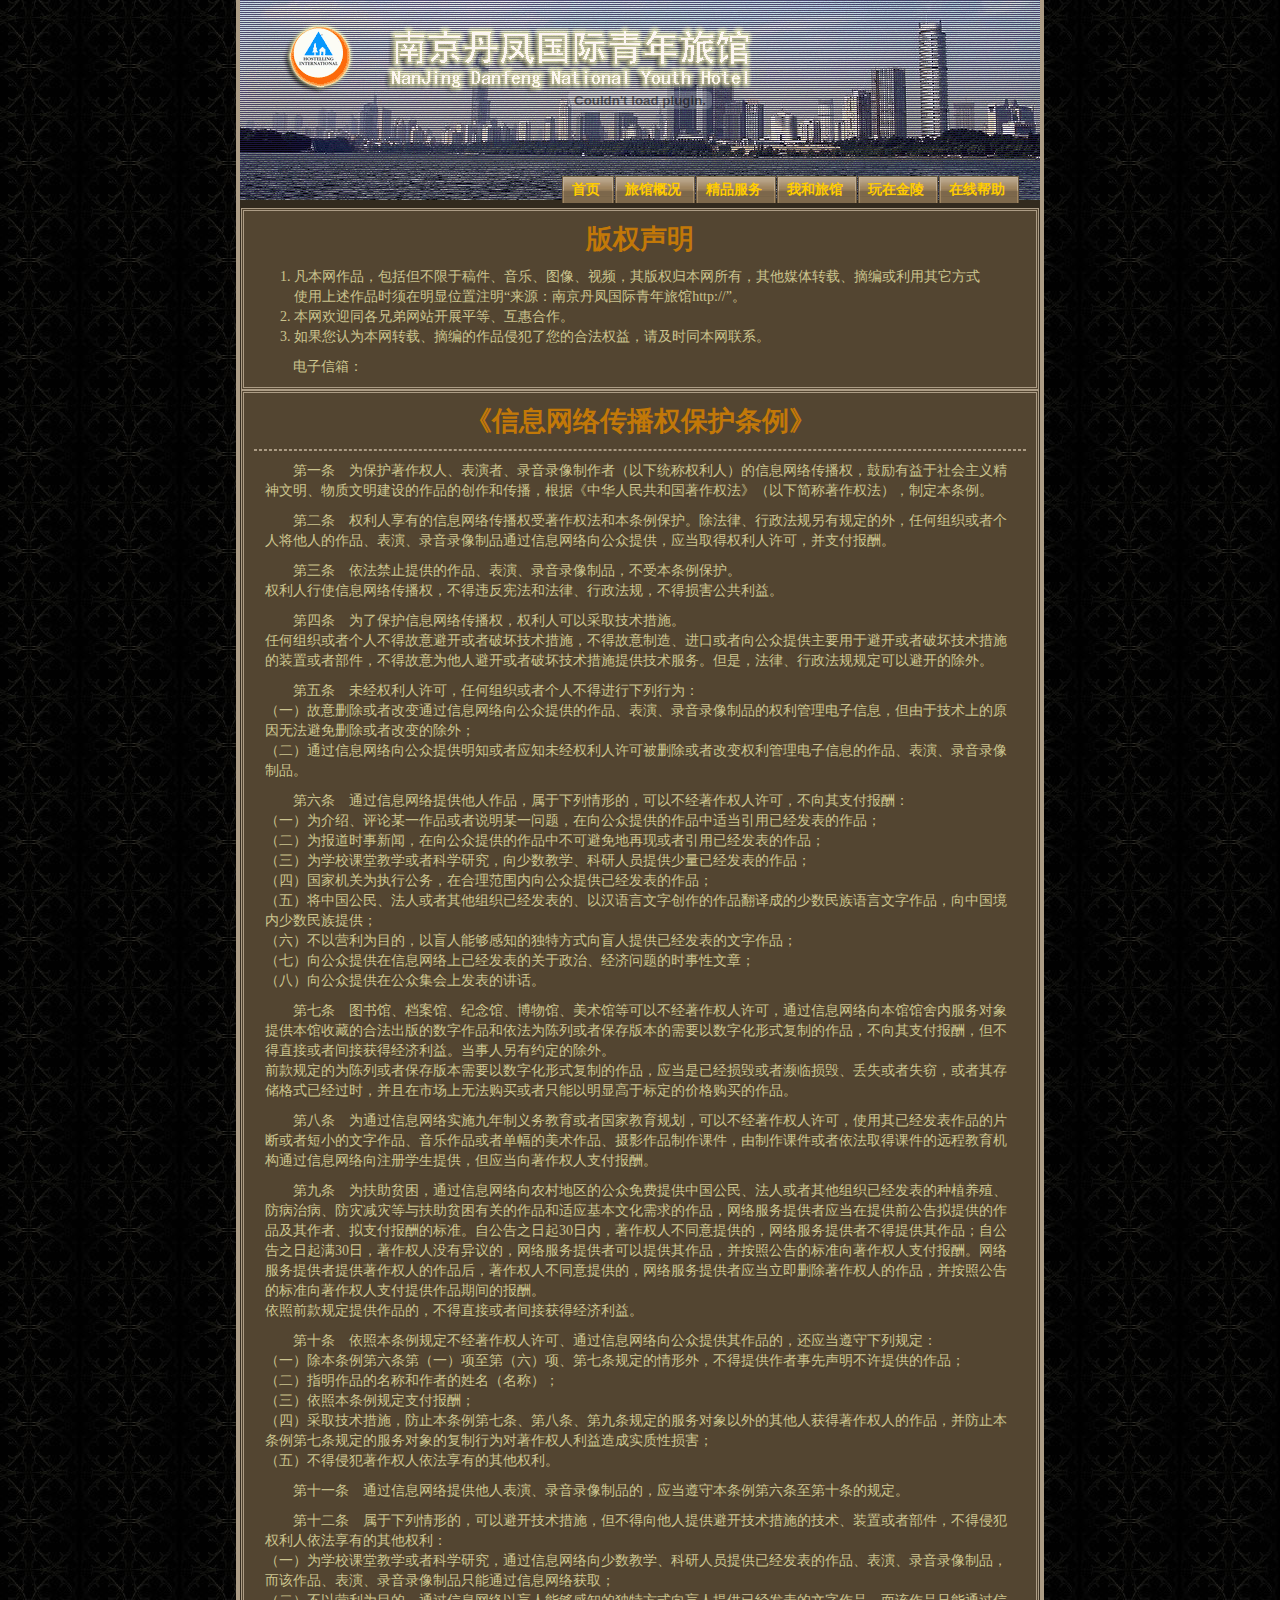
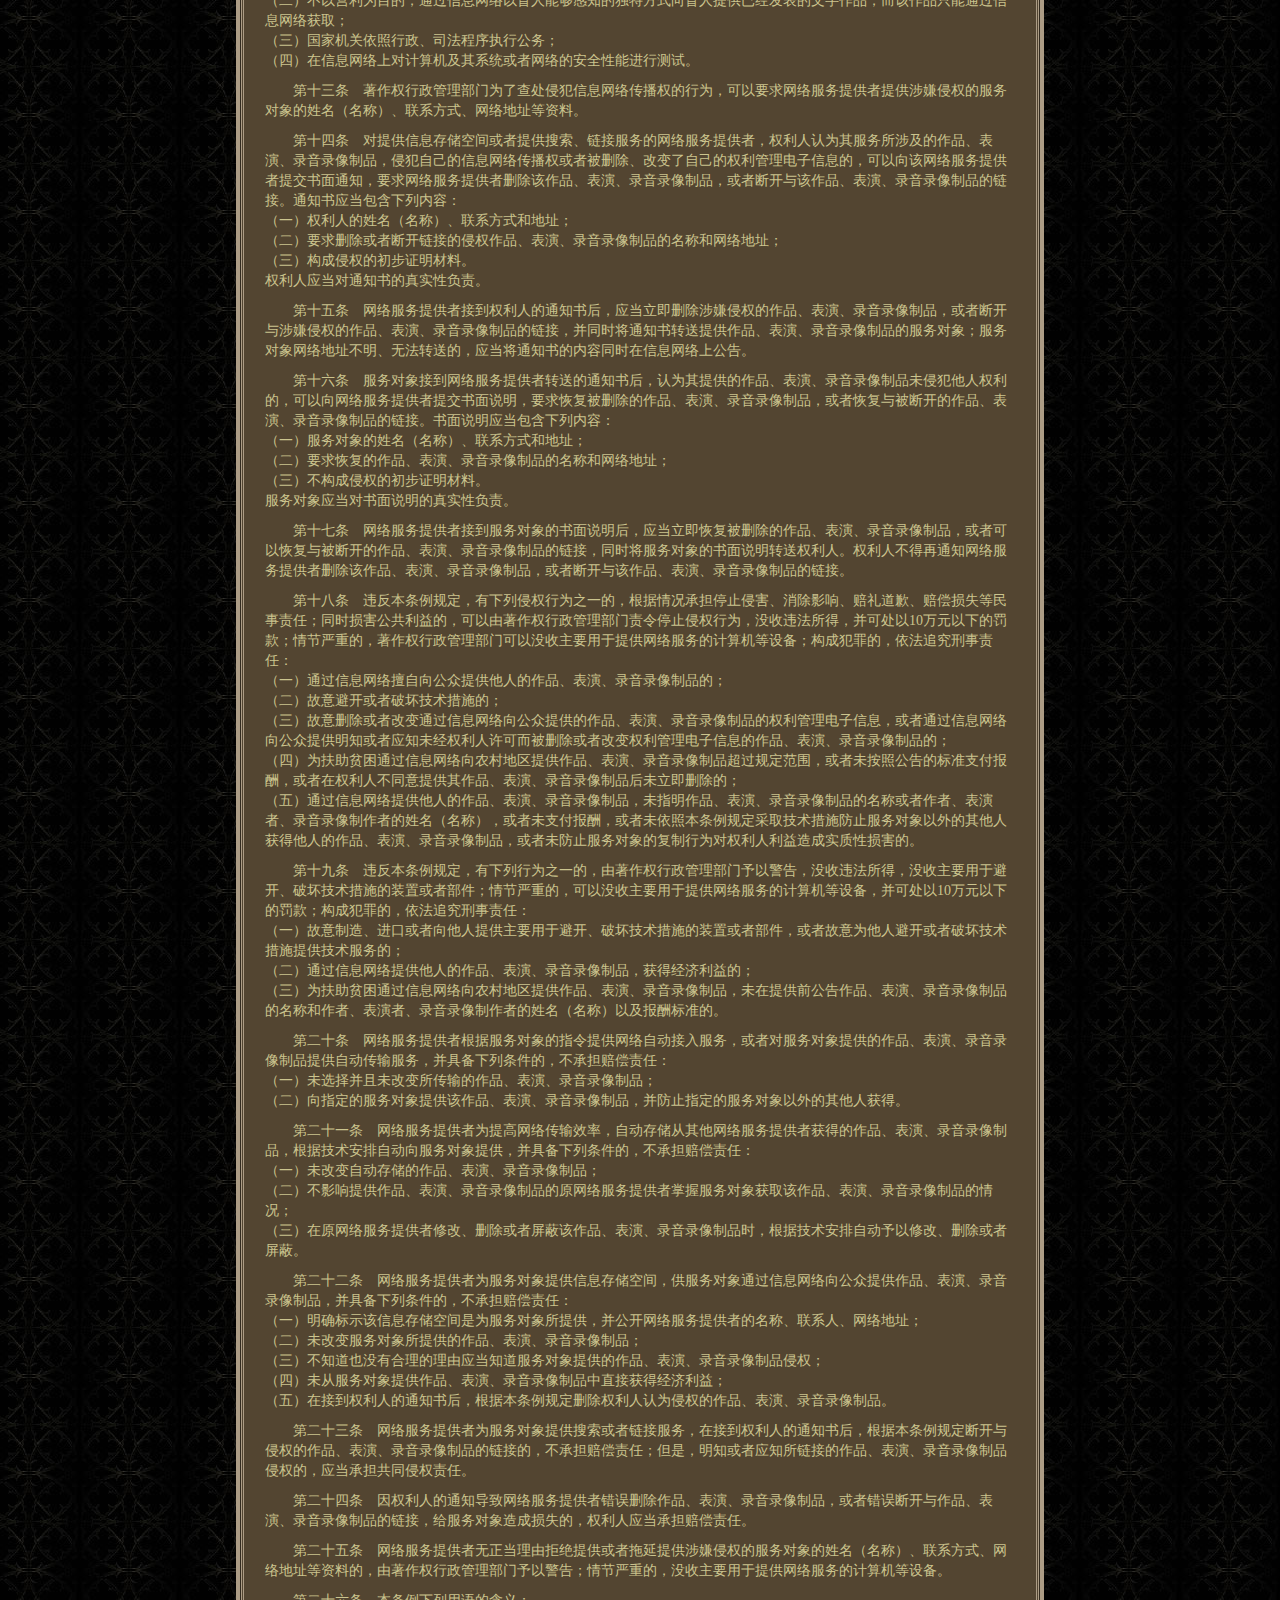
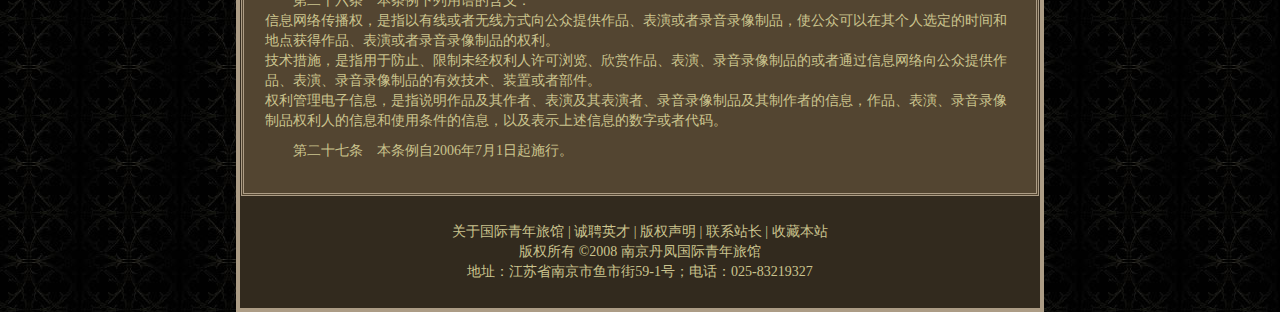
<file: copyright.html>
<!DOCTYPE HTML PUBLIC "-//W3C//DTD XHTML 1.0 Transitional//EN"
"http://www.w3.org/TR/xhtml1/DTD/xhtml1-transitional.dtd">
<HTML xmlns="http://www.w3.org/1999/xhtml">
<HEAD>
	<META http-equiv="Content-Type" content="text/html; charset=gb2312" />
	<META name="creator" content="WANG Wei" />
	<META name="keywords" content="" />

	<LINK href="styles/struct.css" rel="stylesheet" type="text/css" />
	<LINK href="styles/main.css" rel="stylesheet" type="text/css" />

	<STYLE type="text/css">
	<!--
		#maintext P { width:750px; }
		#maintext OL { margin:10px 50px; }
	-->
	</STYLE>

	<SCRIPT language="javascript" type="text/javascript" src="js/index.js"></SCRIPT>

	<TITLE>�Ͼ�������������ù� - ��Ȩ����</TITLE>
</HEAD>
<BODY>
<DIV id="container">
	<DIV id="header">
		<object classid="clsid:D27CDB6E-AE6D-11cf-96B8-444553540000" codebase="https://download.macromedia.com/pub/shockwave/cabs/flash/swflash.cab#version=7,0,19,0" width="100%" height="200">
                <param name="movie" value="images/logo.swf" />
                <param name="quality" value="high" />
                <param name="wmode" value="transparent" />
                <embed src="images/logo.swf" width="100%" height="200" quality="high" pluginspage="https://www.macromedia.com/go/getflashplayer" type="application/x-shockwave-flash" wmode="transparent" style="float:left;"></embed>
                </object>
		<UL id="header_navigator">
			<LI><A href="index.html"><SPAN>��ҳ</SPAN></A></LI>
			<LI><A href="lggk.html"><SPAN>�ùݸſ�</SPAN></A></LI>
			<LI><A href="jpfw.html"><SPAN>��Ʒ����</SPAN></A></LI>
			<LI><A href="whlg.html"><SPAN>�Һ��ù�</SPAN></A></LI>
			<LI><A href="wzjl.html"><SPAN>���ڽ���</SPAN></A></LI>
			<LI><A href="help.html"><SPAN>���߰���</SPAN></A></LI>
		</UL>
	</DIV>
	<DIV id="maintext">
		<H4>��Ȩ����</H4>
		<OL>
			<LI>��������Ʒ�������������ڸ�������֡�ͼ����Ƶ�����Ȩ�鱾�����У�����ý��ת�ء�ժ�������������ʽʹ��������Ʒʱ��������λ��ע������Դ���Ͼ�������������ù�http://����</LI>
			<LI>������ӭͬ���ֵ���վ��չƽ�ȡ����ݺ�����</LI>
			<LI>�������Ϊ����ת�ء�ժ�����Ʒ�ַ������ĺϷ�Ȩ�棬�뼰ʱͬ������ϵ��</LI>
		</OL>
		<P>�������䣺</P>
	</DIV>
	<DIV id="maintext" style="height:3000px;">
		<H4>����Ϣ���紫��Ȩ����������</H4>
		<HR />
		<P>��һ����Ϊ��������Ȩ�ˡ������ߡ�¼��¼�������ߣ�����ͳ��Ȩ���ˣ�����Ϣ���紫��Ȩ������������������徫�����������������������Ʒ�Ĵ����ʹ��������ݡ��л����񹲺͹�����Ȩ���������¼������Ȩ�������ƶ���������</P>
		<P>�ڶ�����Ȩ�������е���Ϣ���紫��Ȩ������Ȩ���ͱ����������������ɡ������������й涨���⣬�κ���֯���߸��˽����˵���Ʒ�����ݡ�¼��¼����Ʒͨ����Ϣ���������ṩ��Ӧ��ȡ��Ȩ�������ɣ���֧�����ꡣ</P>
		<P>��������������ֹ�ṩ����Ʒ�����ݡ�¼��¼����Ʒ�����ܱ�����������<BR>Ȩ������ʹ��Ϣ���紫��Ȩ������Υ���ܷ��ͷ��ɡ��������棬�����𺦹������档</P>
		<P>��������Ϊ�˱�����Ϣ���紫��Ȩ��Ȩ���˿��Բ�ȡ������ʩ��<BR>�κ���֯���߸��˲��ù���ܿ������ƻ�������ʩ�����ù������졢���ڻ��������ṩ��Ҫ���ڱܿ������ƻ�������ʩ��װ�û��߲��������ù���Ϊ���˱ܿ������ƻ�������ʩ�ṩ�������񡣵��ǣ����ɡ���������涨���Աܿ��ĳ��⡣</P>
		<P>��������δ��Ȩ�������ɣ��κ���֯���߸��˲��ý���������Ϊ��<BR>
    ��һ������ɾ�����߸ı�ͨ����Ϣ���������ṩ����Ʒ�����ݡ�¼��¼����Ʒ��Ȩ������������Ϣ�������ڼ����ϵ�ԭ���޷�����ɾ�����߸ı�ĳ��⣻<BR>
    ������ͨ����Ϣ���������ṩ��֪����Ӧ֪δ��Ȩ�������ɱ�ɾ�����߸ı�Ȩ������������Ϣ����Ʒ�����ݡ�¼��¼����Ʒ��</P>
		<P>��������ͨ����Ϣ�����ṩ������Ʒ�������������εģ����Բ�������Ȩ�����ɣ�������֧�����꣺<BR>
    ��һ��Ϊ���ܡ�����ĳһ��Ʒ����˵��ĳһ���⣬�������ṩ����Ʒ���ʵ������Ѿ���������Ʒ��<BR>
    ������Ϊ����ʱ�����ţ��������ṩ����Ʒ�в��ɱ�������ֻ��������Ѿ���������Ʒ��<BR>
    ������ΪѧУ���ý�ѧ���߿�ѧ�о�����������ѧ��������Ա�ṩ�����Ѿ���������Ʒ��<BR>
    ���ģ����һ���Ϊִ�й����ں�����Χ�������ṩ�Ѿ���������Ʒ��<BR>
    ���壩���й����񡢷��˻���������֯�Ѿ������ġ��Ժ��������ִ�������Ʒ����ɵ�������������������Ʒ�����й��������������ṩ��<BR>
    ����������Ӫ��ΪĿ�ģ���ä���ܹ���֪�Ķ��ط�ʽ��ä���ṩ�Ѿ�������������Ʒ��<BR>
    ���ߣ������ṩ����Ϣ�������Ѿ������Ĺ������Ρ����������ʱ�������£�<BR>
    ���ˣ������ṩ�ڹ��ڼ����Ϸ����Ľ�����</P>
		<P>��������ͼ��ݡ������ݡ�����ݡ�����ݡ������ݵȿ��Բ�������Ȩ�����ɣ�ͨ����Ϣ�����򱾹ݹ����ڷ�������ṩ�����ղصĺϷ������������Ʒ������Ϊ���л��߱���汾����Ҫ�����ֻ���ʽ���Ƶ���Ʒ��������֧�����꣬������ֱ�ӻ��߼�ӻ�þ������档����������Լ���ĳ��⡣<BR>ǰ��涨��Ϊ���л��߱���汾��Ҫ�����ֻ���ʽ���Ƶ���Ʒ��Ӧ�����Ѿ���ٻ��߱�����١���ʧ����ʧ�ԣ�������洢��ʽ�Ѿ���ʱ���������г����޷��������ֻ�������Ը��ڱ궨�ļ۸������Ʒ��</P>
		<P>�ڰ�����Ϊͨ����Ϣ����ʵʩ����������������߹��ҽ����滮�����Բ�������Ȩ�����ɣ�ʹ�����Ѿ�������Ʒ��Ƭ�ϻ��߶�С��������Ʒ��������Ʒ���ߵ�����������Ʒ����Ӱ��Ʒ�����μ����������μ���������ȡ�ÿμ���Զ�̽�������ͨ����Ϣ������ע��ѧ���ṩ����Ӧ��������Ȩ��֧�����ꡣ</P>
		<P>�ھ�����Ϊ����ƶ����ͨ����Ϣ������ũ������Ĺ�������ṩ�й����񡢷��˻���������֯�Ѿ���������ֲ��ֳ�������β������ּ��ֵ������ƶ���йص���Ʒ����Ӧ�����Ļ��������Ʒ����������ṩ��Ӧ�����ṩǰ�������ṩ����Ʒ�������ߡ���֧������ı�׼���Թ���֮����30���ڣ�����Ȩ�˲�ͬ���ṩ�ģ���������ṩ�߲����ṩ����Ʒ���Թ���֮������30�գ�����Ȩ��û������ģ���������ṩ�߿����ṩ����Ʒ�������չ���ı�׼������Ȩ��֧�����ꡣ��������ṩ���ṩ����Ȩ�˵���Ʒ������Ȩ�˲�ͬ���ṩ�ģ���������ṩ��Ӧ������ɾ������Ȩ�˵���Ʒ�������չ���ı�׼������Ȩ��֧���ṩ��Ʒ�ڼ�ı��ꡣ<BR>
    ����ǰ��涨�ṩ��Ʒ�ģ�����ֱ�ӻ��߼�ӻ�þ������档</P>
		<P>��ʮ�������ձ������涨��������Ȩ�����ɡ�ͨ����Ϣ���������ṩ����Ʒ�ģ���Ӧ���������й涨��<BR>
    ��һ�����������������ڣ�һ�������ڣ�������������涨�������⣬�����ṩ�����������������ṩ����Ʒ��<BR>
    ������ָ����Ʒ�����ƺ����ߵ����������ƣ���<BR>
    ���������ձ������涨֧�����ꣻ<BR>
    ���ģ���ȡ������ʩ����ֹ���������������ڰ������ھ����涨�ķ����������������˻������Ȩ�˵���Ʒ������ֹ�������������涨�ķ������ĸ�����Ϊ������Ȩ���������ʵ�����𺦣�<BR>
    ���壩�����ַ�����Ȩ���������е�����Ȩ����</P>
		<P>��ʮһ����ͨ����Ϣ�����ṩ���˱��ݡ�¼��¼����Ʒ�ģ�Ӧ�����ر���������������ʮ���Ĺ涨��</P>
		<P>��ʮ�����������������εģ����Աܿ�������ʩ���������������ṩ�ܿ�������ʩ�ļ�����װ�û��߲����������ַ�Ȩ�����������е�����Ȩ����<BR>
    ��һ��ΪѧУ���ý�ѧ���߿�ѧ�о���ͨ����Ϣ������������ѧ��������Ա�ṩ�Ѿ���������Ʒ�����ݡ�¼��¼����Ʒ��������Ʒ�����ݡ�¼��¼����Ʒֻ��ͨ����Ϣ�����ȡ��<BR>
    ����������Ӫ��ΪĿ�ģ�ͨ����Ϣ������ä���ܹ���֪�Ķ��ط�ʽ��ä���ṩ�Ѿ�������������Ʒ��������Ʒֻ��ͨ����Ϣ�����ȡ��<BR>
    ���������һ�������������˾������ִ�й���<BR>
    ���ģ�����Ϣ�����϶Լ��������ϵͳ��������İ�ȫ���ܽ��в��ԡ�</P>
		<P>��ʮ����������Ȩ������������Ϊ�˲鴦�ַ���Ϣ���紫��Ȩ����Ϊ������Ҫ����������ṩ���ṩ������Ȩ�ķ����������������ƣ�����ϵ��ʽ�������ַ�����ϡ�</P>
		<P>��ʮ���������ṩ��Ϣ�洢�ռ�����ṩ���������ӷ������������ṩ�ߣ�Ȩ������Ϊ��������漰����Ʒ�����ݡ�¼��¼����Ʒ���ַ��Լ�����Ϣ���紫��Ȩ���߱�ɾ�����ı����Լ���Ȩ������������Ϣ�ģ����������������ṩ���ύ����֪ͨ��Ҫ����������ṩ��ɾ������Ʒ�����ݡ�¼��¼����Ʒ�����߶Ͽ������Ʒ�����ݡ�¼��¼����Ʒ�����ӡ�֪ͨ��Ӧ�������������ݣ�<BR>
    ��һ��Ȩ���˵����������ƣ�����ϵ��ʽ�͵�ַ��<BR>
    ������Ҫ��ɾ�����߶Ͽ����ӵ���Ȩ��Ʒ�����ݡ�¼��¼����Ʒ�����ƺ������ַ��<BR>
    ������������Ȩ�ĳ���֤�����ϡ�<BR>Ȩ����Ӧ����֪ͨ�����ʵ�Ը���</P>
		<P>��ʮ��������������ṩ�߽ӵ�Ȩ���˵�֪ͨ���Ӧ������ɾ��������Ȩ����Ʒ�����ݡ�¼��¼����Ʒ�����߶Ͽ���������Ȩ����Ʒ�����ݡ�¼��¼����Ʒ�����ӣ���ͬʱ��֪ͨ��ת���ṩ��Ʒ�����ݡ�¼��¼����Ʒ�ķ�����󣻷�����������ַ�������޷�ת�͵ģ�Ӧ����֪ͨ�������ͬʱ����Ϣ�����Ϲ��档</P>
		<P>��ʮ�������������ӵ���������ṩ��ת�͵�֪ͨ�����Ϊ���ṩ����Ʒ�����ݡ�¼��¼����Ʒδ�ַ�����Ȩ���ģ���������������ṩ���ύ����˵����Ҫ��ָ���ɾ������Ʒ�����ݡ�¼��¼����Ʒ�����߻ָ��뱻�Ͽ�����Ʒ�����ݡ�¼��¼����Ʒ�����ӡ�����˵��Ӧ�������������ݣ�<BR>
    ��һ�������������������ƣ�����ϵ��ʽ�͵�ַ��<BR>
    ������Ҫ��ָ�����Ʒ�����ݡ�¼��¼����Ʒ�����ƺ������ַ��<BR>
    ��������������Ȩ�ĳ���֤�����ϡ�<BR>
    �������Ӧ��������˵������ʵ�Ը���</P>
		<P>��ʮ��������������ṩ�߽ӵ�������������˵����Ӧ�������ָ���ɾ������Ʒ�����ݡ�¼��¼����Ʒ�����߿��Իָ��뱻�Ͽ�����Ʒ�����ݡ�¼��¼����Ʒ�����ӣ�ͬʱ��������������˵��ת��Ȩ���ˡ�Ȩ���˲�����֪ͨ��������ṩ��ɾ������Ʒ�����ݡ�¼��¼����Ʒ�����߶Ͽ������Ʒ�����ݡ�¼��¼����Ʒ�����ӡ�</P>
		<P>��ʮ������Υ���������涨����������Ȩ��Ϊ֮һ�ģ���������е�ֹͣ�ֺ�������Ӱ�졢�����Ǹ���⳥��ʧ���������Σ�ͬʱ�𺦹�������ģ�����������Ȩ����������������ֹͣ��Ȩ��Ϊ��û��Υ�����ã����ɴ���10��Ԫ���µķ��������صģ�����Ȩ�����������ſ���û����Ҫ�����ṩ�������ļ�������豸�����ɷ���ģ�����׷���������Σ�<BR>
    ��һ��ͨ����Ϣ�������������ṩ���˵���Ʒ�����ݡ�¼��¼����Ʒ�ģ�<BR>
    ����������ܿ������ƻ�������ʩ�ģ�<BR>
    ����������ɾ�����߸ı�ͨ����Ϣ���������ṩ����Ʒ�����ݡ�¼��¼����Ʒ��Ȩ������������Ϣ������ͨ����Ϣ���������ṩ��֪����Ӧ֪δ��Ȩ�������ɶ���ɾ�����߸ı�Ȩ������������Ϣ����Ʒ�����ݡ�¼��¼����Ʒ�ģ�<BR>
    ���ģ�Ϊ����ƶ��ͨ����Ϣ������ũ������ṩ��Ʒ�����ݡ�¼��¼����Ʒ�����涨��Χ������δ���չ���ı�׼֧�����꣬������Ȩ���˲�ͬ���ṩ����Ʒ�����ݡ�¼��¼����Ʒ��δ����ɾ���ģ�<BR>
���壩ͨ����Ϣ�����ṩ���˵���Ʒ�����ݡ�¼��¼����Ʒ��δָ����Ʒ�����ݡ�¼��¼����Ʒ�����ƻ������ߡ������ߡ�¼��¼�������ߵ����������ƣ�������δ֧�����꣬����δ���ձ������涨��ȡ������ʩ��ֹ�����������������˻�����˵���Ʒ�����ݡ�¼��¼����Ʒ������δ��ֹ�������ĸ�����Ϊ��Ȩ�����������ʵ�����𺦵ġ�</P>
		<P>��ʮ������Υ���������涨����������Ϊ֮һ�ģ�������Ȩ���������������Ծ��棬û��Υ�����ã�û����Ҫ���ڱܿ����ƻ�������ʩ��װ�û��߲�����������صģ�����û����Ҫ�����ṩ�������ļ�������豸�����ɴ���10��Ԫ���µķ�����ɷ���ģ�����׷���������Σ�<BR>
    ��һ���������졢���ڻ����������ṩ��Ҫ���ڱܿ����ƻ�������ʩ��װ�û��߲��������߹���Ϊ���˱ܿ������ƻ�������ʩ�ṩ��������ģ�<BR>
    ������ͨ����Ϣ�����ṩ���˵���Ʒ�����ݡ�¼��¼����Ʒ����þ�������ģ�<BR>
    ������Ϊ����ƶ��ͨ����Ϣ������ũ������ṩ��Ʒ�����ݡ�¼��¼����Ʒ��δ���ṩǰ������Ʒ�����ݡ�¼��¼����Ʒ�����ƺ����ߡ������ߡ�¼��¼�������ߵ����������ƣ��Լ������׼�ġ�</P>
		<P>�ڶ�ʮ������������ṩ�߸��ݷ�������ָ���ṩ�����Զ�������񣬻��߶Է�������ṩ����Ʒ�����ݡ�¼��¼����Ʒ�ṩ�Զ�������񣬲��߱����������ģ����е��⳥���Σ�<BR>
    ��һ��δѡ����δ�ı����������Ʒ�����ݡ�¼��¼����Ʒ��<BR>
    ��������ָ���ķ�������ṩ����Ʒ�����ݡ�¼��¼����Ʒ������ָֹ���ķ����������������˻�á�</P>
		<P>�ڶ�ʮһ������������ṩ��Ϊ������紫��Ч�ʣ��Զ��洢��������������ṩ�߻�õ���Ʒ�����ݡ�¼��¼����Ʒ�����ݼ��������Զ����������ṩ�����߱����������ģ����е��⳥���Σ�<BR>
    ��һ��δ�ı��Զ��洢����Ʒ�����ݡ�¼��¼����Ʒ��<BR>
    ��������Ӱ���ṩ��Ʒ�����ݡ�¼��¼����Ʒ��ԭ��������ṩ�����շ�������ȡ����Ʒ�����ݡ�¼��¼����Ʒ�������<BR>
    ��������ԭ��������ṩ���޸ġ�ɾ���������θ���Ʒ�����ݡ�¼��¼����Ʒʱ�����ݼ��������Զ������޸ġ�ɾ���������Ρ�</P>
		<P>�ڶ�ʮ��������������ṩ��Ϊ��������ṩ��Ϣ�洢�ռ䣬���������ͨ����Ϣ���������ṩ��Ʒ�����ݡ�¼��¼����Ʒ�����߱����������ģ����е��⳥���Σ�<BR>
    ��һ����ȷ��ʾ����Ϣ�洢�ռ���Ϊ����������ṩ����������������ṩ�ߵ����ơ���ϵ�ˡ������ַ��<BR>
    ������δ�ı����������ṩ����Ʒ�����ݡ�¼��¼����Ʒ��<BR>
    ��������֪��Ҳû�к���������Ӧ��֪����������ṩ����Ʒ�����ݡ�¼��¼����Ʒ��Ȩ��<BR>
    ���ģ�δ�ӷ�������ṩ��Ʒ�����ݡ�¼��¼����Ʒ��ֱ�ӻ�þ������棻<BR>
    ���壩�ڽӵ�Ȩ���˵�֪ͨ��󣬸��ݱ������涨ɾ��Ȩ������Ϊ��Ȩ����Ʒ�����ݡ�¼��¼����Ʒ��</P>
		<P>�ڶ�ʮ��������������ṩ��Ϊ��������ṩ�����������ӷ����ڽӵ�Ȩ���˵�֪ͨ��󣬸��ݱ������涨�Ͽ�����Ȩ����Ʒ�����ݡ�¼��¼����Ʒ�����ӵģ����е��⳥���Σ����ǣ���֪����Ӧ֪�����ӵ���Ʒ�����ݡ�¼��¼����Ʒ��Ȩ�ģ�Ӧ���е���ͬ��Ȩ���Ρ�</P>
		<P>�ڶ�ʮ��������Ȩ���˵�֪ͨ������������ṩ�ߴ���ɾ����Ʒ�����ݡ�¼��¼����Ʒ�����ߴ���Ͽ�����Ʒ�����ݡ�¼��¼����Ʒ�����ӣ���������������ʧ�ģ�Ȩ����Ӧ���е��⳥���Ρ�</P>
		<P>�ڶ�ʮ��������������ṩ�����������ɾܾ��ṩ���������ṩ������Ȩ�ķ����������������ƣ�����ϵ��ʽ�������ַ�����ϵģ�������Ȩ���������������Ծ��棻������صģ�û����Ҫ�����ṩ�������ļ�������豸��</P>
		<P>�ڶ�ʮ��������������������ĺ��壺<BR>
    ��Ϣ���紫��Ȩ����ָ�����߻������߷�ʽ�����ṩ��Ʒ�����ݻ���¼��¼����Ʒ��ʹ���ڿ����������ѡ����ʱ��͵ص�����Ʒ�����ݻ���¼��¼����Ʒ��Ȩ����<BR>
    ������ʩ����ָ���ڷ�ֹ������δ��Ȩ�������������������Ʒ�����ݡ�¼��¼����Ʒ�Ļ���ͨ����Ϣ���������ṩ��Ʒ�����ݡ�¼��¼����Ʒ����Ч������װ�û��߲�����<BR>
    Ȩ������������Ϣ����ָ˵����Ʒ�������ߡ����ݼ�������ߡ�¼��¼����Ʒ���������ߵ���Ϣ����Ʒ�����ݡ�¼��¼����ƷȨ���˵���Ϣ��ʹ����������Ϣ���Լ���ʾ������Ϣ�����ֻ��ߴ��롣</P>
		<P>�ڶ�ʮ��������������2006��7��1����ʩ�С�</P>
	</DIV>
	<DIV id="footer">
		<DIV><A href="http://www.yhachina.com" target="_blank">���ڹ��������ù�</A> | <A href="cpyc.html" target="_blank">��ƸӢ��</A> | ��Ȩ���� | <A href="mailto:wary@seu.edu.cn">��ϵվ��</A> | <A href="javascript:bookmark();">�ղر�վ</A><BR>��Ȩ���� &copy;2008 �Ͼ�������������ù�<BR>��ַ������ʡ�Ͼ������н�59-1�ţ��绰��025-83219327</DIV>
	</DIV>
</DIV>
</BODY>
</HTML>
</file>
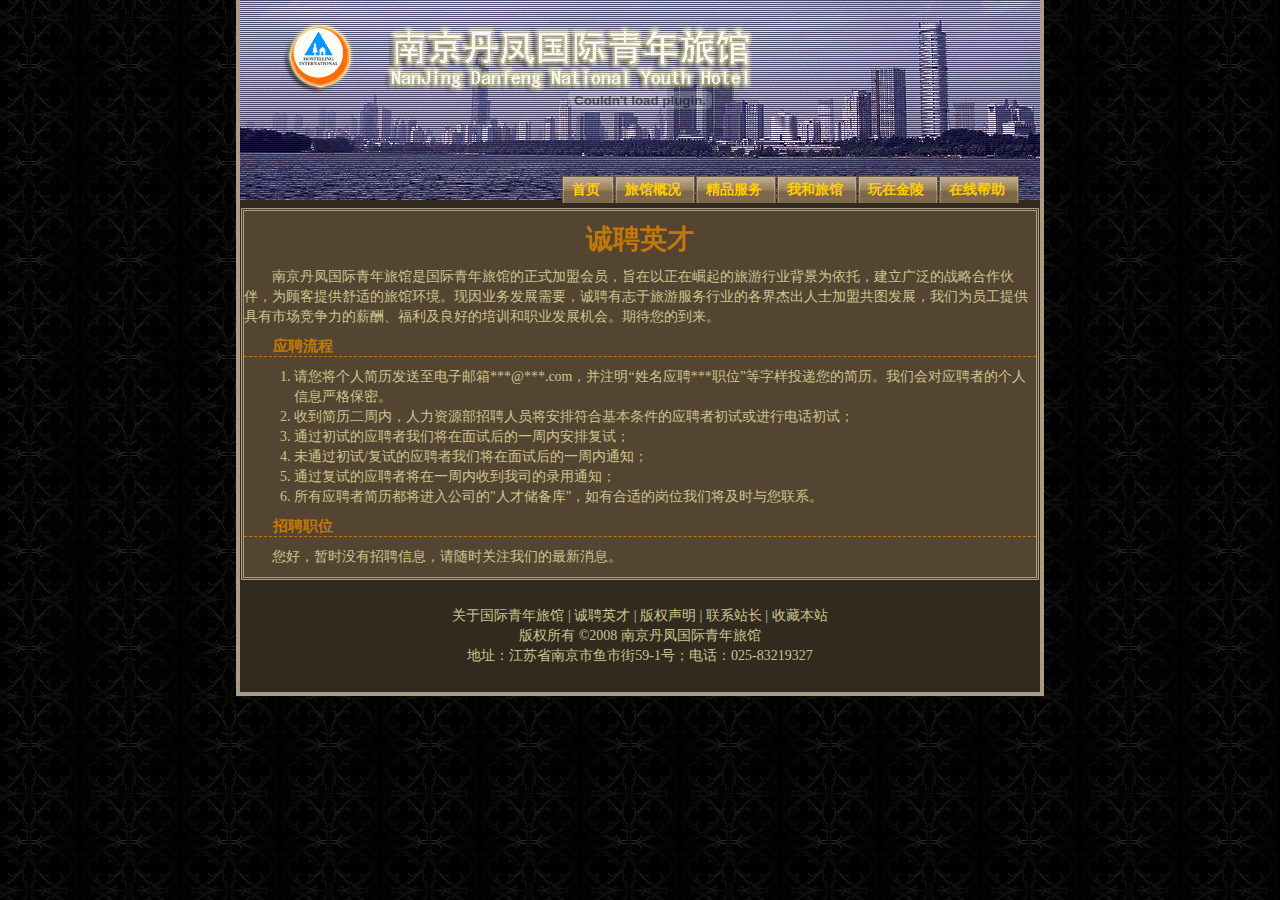
<file: cpyc.html>
<!DOCTYPE HTML PUBLIC "-//W3C//DTD XHTML 1.0 Transitional//EN"
"http://www.w3.org/TR/xhtml1/DTD/xhtml1-transitional.dtd">
<HTML xmlns="http://www.w3.org/1999/xhtml">
<HEAD>
	<META http-equiv="Content-Type" content="text/html; charset=gb2312" />
	<META name="creator" content="WANG Wei" />
	<META name="keywords" content="" />

	<LINK href="styles/struct.css" rel="stylesheet" type="text/css" />
	<LINK href="styles/main.css" rel="stylesheet" type="text/css" />

	<STYLE type="text/css">
		H5 {
			text-align:left;
			text-indent:2em;
			border-bottom:1px dashed;
		}
	</STYLE>

	<SCRIPT language="javascript" type="text/javascript" src="js/index.js"></SCRIPT>

	<TITLE>�Ͼ�������������ù� - ��ƸӢ��</TITLE>
</HEAD>
<BODY>
<DIV id="container">
	<DIV id="header">
		<object classid="clsid:D27CDB6E-AE6D-11cf-96B8-444553540000" codebase="https://download.macromedia.com/pub/shockwave/cabs/flash/swflash.cab#version=7,0,19,0" width="100%" height="200">
                <param name="movie" value="images/logo.swf" />
                <param name="quality" value="high" />
                <param name="wmode" value="transparent" />
                <embed src="images/logo.swf" width="100%" height="200" quality="high" pluginspage="https://www.macromedia.com/go/getflashplayer" type="application/x-shockwave-flash" wmode="transparent" style="float:left;"></embed>
                </object>
		<UL id="header_navigator">
			<LI><A href="index.html"><SPAN>��ҳ</SPAN></A></LI>
			<LI><A href="lggk.html"><SPAN>�ùݸſ�</SPAN></A></LI>
			<LI><A href="jpfw.html"><SPAN>��Ʒ����</SPAN></A></LI>
			<LI><A href="whlg.html"><SPAN>�Һ��ù�</SPAN></A></LI>
			<LI><A href="wzjl.html"><SPAN>���ڽ���</SPAN></A></LI>
			<LI><A href="help.html"><SPAN>���߰���</SPAN></A></LI>
		</UL>
	</DIV>
        <DIV id="maintext">
		<H4>��ƸӢ��</H4>
		<P>�Ͼ�������������ù��ǹ��������ùݵ���ʽ���˻�Ա��ּ�������������������ҵ����Ϊ���У������㷺��ս�Ժ�����飬Ϊ�˿��ṩ���ʵ��ùݻ���������ҵ��չ��Ҫ����Ƹ��־�����η�����ҵ�ĸ���ܳ���ʿ���˹�ͼ��չ������ΪԱ���ṩ�����г���������н�ꡢ���������õ���ѵ��ְҵ��չ���ᡣ�ڴ����ĵ�����</P>
		<H5>ӦƸ����</H5>
		<OL>
			<LI>���������˼�����������������***@***.com����ע��������ӦƸ***ְλ��������Ͷ�����ļ��������ǻ��ӦƸ�ߵĸ�����Ϣ�ϸ��ܡ�</LI>
			<LI>�յ����������ڣ�������Դ����Ƹ��Ա�����ŷ��ϻ���������ӦƸ�߳��Ի���е绰���ԣ�</LI>
			<LI>ͨ�����Ե�ӦƸ�����ǽ������Ժ��һ���ڰ��Ÿ��ԣ�</LI>
			<LI>δͨ������/���Ե�ӦƸ�����ǽ������Ժ��һ����֪ͨ��</LI>
			<LI>ͨ�����Ե�ӦƸ�߽���һ�����յ���˾��¼��֪ͨ��</LI>
			<LI>����ӦƸ�߼����������빫˾��"�˲Ŵ�����"�����к��ʵĸ�λ���ǽ���ʱ������ϵ��</LI>
		</OL>
		<H5>��Ƹְλ</H5>
			<P>���ã���ʱû����Ƹ��Ϣ������ʱ��ע���ǵ�������Ϣ��</P>
        </DIV>
	<DIV id="footer">
		<DIV><A href="http://www.yhachina.com" target="_blank">���ڹ��������ù�</A> | ��ƸӢ�� | <A href="copyright.html" target="_blank">��Ȩ����</A> | <A href="mailto:wary@seu.edu.cn">��ϵվ��</A> | <A href="javascript:bookmark()">�ղر�վ</A><BR>��Ȩ���� &copy;2008 �Ͼ�������������ù�<BR>��ַ������ʡ�Ͼ������н�59-1�ţ��绰��025-83219327</DIV>
	</DIV>
</DIV>
</BODY>
</HTML>
</file>
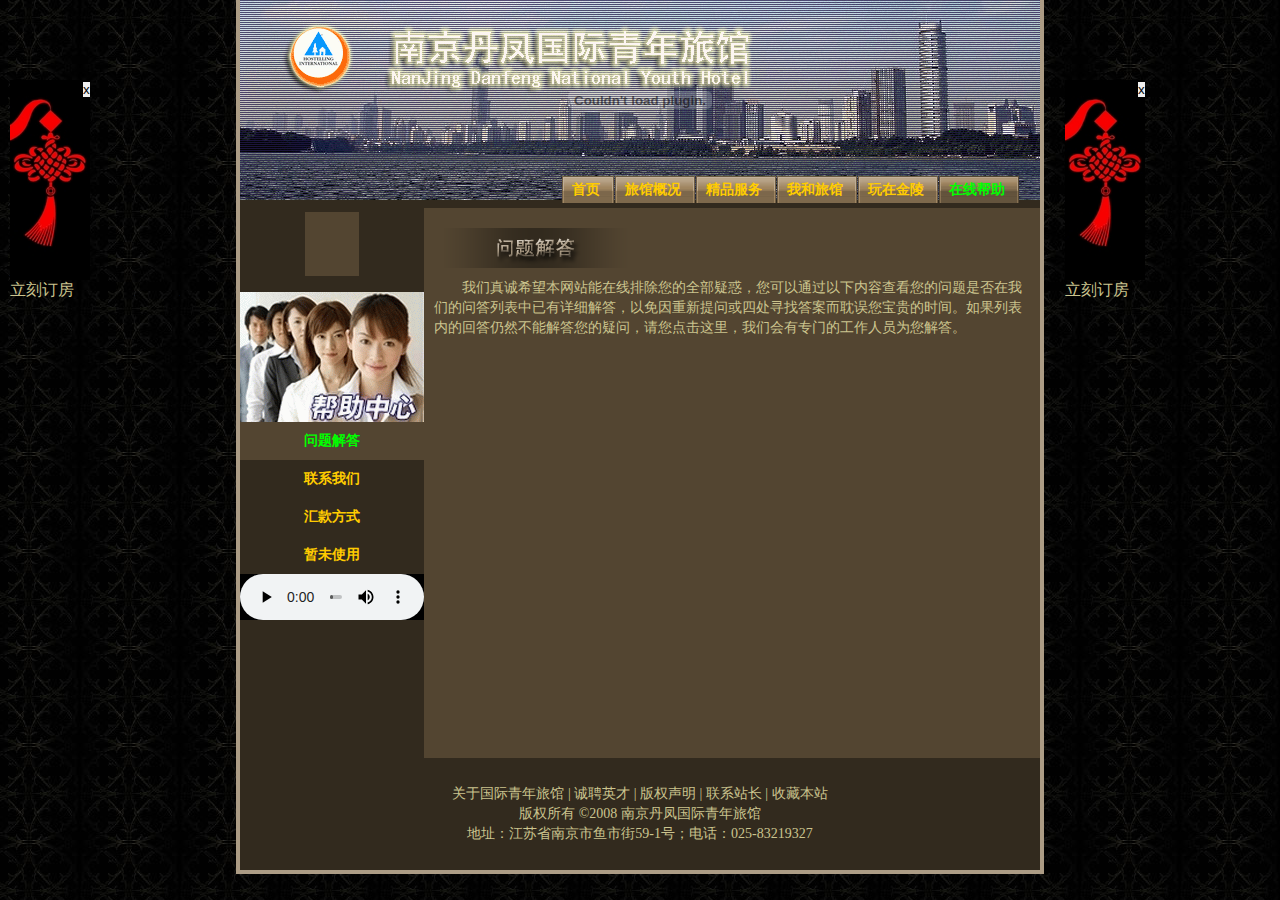
<file: help.html>
<!DOCTYPE HTML PUBLIC "-//W3C//DTD XHTML 1.0 Transitional//EN"
"http://www.w3.org/TR/xhtml1/DTD/xhtml1-transitional.dtd">
<HTML xmlns="http://www.w3.org/1999/xhtml">
<HEAD>
	<META http-equiv="Content-Type" content="text/html; charset=gb2312" />
	<META name="creator" content="WANG Wei" />
	<META name="keywords" content="" />

	<LINK href="styles/struct.css" rel="stylesheet" type="text/css" />
	<LINK href="styles/main.css" rel="stylesheet" type="text/css" />

	<STYLE type="text/css">
	<!--
		#mainbody { height:550px; }
		#sidebar { height:550px; }
		TABLE {
			margin:10px auto;
			border:1px solid #AC9C85;
		}
		TABLE TD { border:1px solid #AC9C85; }
		TABLE.banklist {
			float:left;
			text-align:left;
			margin:15px 0px 0px 30px;
			width:230px;
		}
		IMG.alert { margin-right:5px; }
	-->
	</STYLE>
	
	<SCRIPT language="javascript" type="text/javascript" src="js/index.js"></SCRIPT>

	<TITLE>�Ͼ�������������ù� - ���߰���</TITLE>
</HEAD>
<BODY onload="init();">
<!-- check in -->
<DIV id="lwc"><A href="http://free2.mygb.cn/?id=1935" target="_blank"><IMG src="images/ad_80x200.jpg" />���̶���</A></DIV>
<DIV id="rwc"><A href="http://free2.mygb.cn/?id=1935" target="_blank"><IMG src="images/ad_80x200.jpg" />���̶���</A></DIV> 
<INPUT class="close" id="lwc_c" type="button" value="x" />
<INPUT class="close" id="rwc_c" type="button" value="x" />
<!-- end check in -->
<DIV id="container">
	<DIV id="header">
		<object classid="clsid:D27CDB6E-AE6D-11cf-96B8-444553540000" codebase="https://download.macromedia.com/pub/shockwave/cabs/flash/swflash.cab#version=7,0,19,0" width="100%" height="200">
                <param name="movie" value="images/logo.swf" />
                <param name="quality" value="high" />
                <param name="wmode" value="transparent" />
                <embed src="images/logo.swf" width="100%" height="200" quality="high" pluginspage="https://www.macromedia.com/go/getflashplayer" type="application/x-shockwave-flash" wmode="transparent" style="float:left;"></embed>
                </object>
		<UL id="header_navigator">
			<LI><A href="index.html"><SPAN>��ҳ</SPAN></A></LI>
			<LI><A href="lggk.html"><SPAN>�ùݸſ�</SPAN></A></LI>
			<LI><A href="jpfw.html"><SPAN>��Ʒ����</SPAN></A></LI>
			<LI><A href="whlg.html"><SPAN>�Һ��ù�</SPAN></A></LI>
			<LI><A href="wzjl.html"><SPAN>���ڽ���</SPAN></A></LI>
			<LI class="current"><A href="help.html"><SPAN>���߰���</SPAN></A></LI>
		</UL>
	</DIV>
	<DIV id="sidebar">
		<DIV id="calendar">
			<SCRIPT language="javascript" src="js/calendar.js" type="text/javascript"></SCRIPT>
		</DIV>
		<IMG src="images/help_pic.gif" />
		<UL class="sidebar_title">
			<LI id="title0" onMouseOver="slide(0);">������</LI>
			<LI id="title1" onMouseOver="slide(1);">��ϵ����</LI>
			<LI id="title2" onMouseOver="slide(2);">��ʽ</LI>
			<LI id="title3" onMouseOver="slide(3);">��δʹ��</LI>
		</UL>
		<EMBED class="bgsnd" src="multi/gohome.mp3"></EMBED>
	</DIV> <!-- sidebar -->
	<DIV id="mainbody">
		<DIV id="slide0">
			<IMG src="images/wtjd.gif" style="margin:20px 0px 0px 20px;" />
			<P>�������ϣ������վ�������ų�����ȫ���ɻ�������ͨ���������ݲ鿴���������Ƿ������ǵ��ʴ��б���������ϸ����������������ʻ��Ĵ�Ѱ�Ҵ𰸶������������ʱ�䡣����б��ڵĻش���Ȼ���ܽ���������ʣ�����<A href="help.html?sid=1">�������</A>�����ǻ���ר�ŵĹ�����ԱΪ�����</P>
		</DIV>
		<DIV id="slide1">
			<IMG src="images/lxwm.gif" style="margin:20px 0px 0px 20px;" />
			<P>�˹����ʱ�䣺ÿ��һ�����գ��ڼ����ճ��칫�����糿9:00������9:00��</P>
			<TABLE border="1" cellpadding="0" cellspacing="0">
			<TR>
            	<TD style="border-top:none; border-bottom:none; "><IMG src="images/phone.gif" /></TD>
				<TD>�绰</TD>
				<TD>(025)83219327,<BR>13770614719</TD>
			</TR>
			<TR>
				<TD style="border-top:none; border-bottom:none; "><IMG src="images/msn.gif" /></TD>
				<TD>MSN</TD>
				<TD>****@****.com</TD>
			</TR>
			<TR>
				<TD style="border-top:none; border-bottom:none; "><IMG src="images/qq.gif" /></TD>
				<TD>QQ</TD>
				<TD>********<BR>**********</TD>
			</TR>
			<TR>
				<TD style="border-top:none;"><IMG src="images/email.gif" /></TD>
				<TD>eMail</TD>
				<TD>*******@****.com</TD>
			</TR>
			</TABLE>
			<P><IMG src="images/alert.gif" class="alert" />���ǵĹ�����Ա�������κ�ʱ�����κη�ʽѯ���������˻������룬������߾��衣</P>
			<div style="text-align:center;"><img src="images/rose.gif" /></div>

		</DIV>
		<DIV id="slide2">
			<IMG src="images/hkfs.gif" style="margin:20px 0px 0px 20px;" />
			<P><IMG src="images/alert.gif" class="alert" />����������Ļ��ƾ֤д�����ƴ�����025-83226770����ɨ����Ը�����ʽ������������***@***.com��</P>
            		<TABLE class="banklist">
                	<TR>
                		<TD colspan="2"><IMG src="images/ccb.gif"></TD>
               		</TR>
                	<TR>
                		<TD>����</TD>
                   		<TD>�Ͼ�������������ù�</TD>
                	</TR>
                	<TR>
                		<TD>����</TD>
                   		<TD>6222 6666 7777 8888 999</TD>
               		</TR>
                	<TR>
                		<TD>������</TD>
                    		<TD>�����Ͼ�ĳĳ֧��</TD>
                	</TR>
                	</TABLE>
                
                	<TABLE class="banklist">
                	<TR>
                		<TD colspan="2"><IMG src="images/icbc.gif"></TD>
                	</TR>
                	<TR>
                		<TD>����</TD>
                   		<TD>�Ͼ�������������ù�</TD>
                	</TR>
                	<TR>
				<TD>����</TD>
                    		<TD>6222 6666 7777 8888 999</TD>
                	</TR>
                	<TR>
                		<TD>������</TD>
                    		<TD>�����Ͼ�ĳĳ֧��</TD>
                	</TR>
                	</TABLE>
                
                	<TABLE class="banklist">
                	<TR>
                		<TD colspan="2"><IMG src="images/cmbc.gif"></TD>
                	</TR>
                	<TR>
                		<TD>����</TD>
                    		<TD>�Ͼ�������������ù�</TD>
                	</TR>
                	<TR>
                		<TD>����</TD>
                    		<TD>6222 6666 7777 8888 999</TD>
                	</TR>
                	<TR>
                		<TD>������</TD>
                    		<TD>�����Ͼ�ĳĳ֧��</TD>
                		</TR>
                	</TABLE>
                
                	<TABLE class="banklist">
                	<TR>
                		<TD colspan="2"><IMG src="images/nongye.gif"></TD>
                	</TR>
                	<TR>
                		<TD>����</TD>
                    		<TD>�Ͼ�������������ù�</TD>
                	</TR>
                	<TR>
                		<TD>����</TD>
                    		<TD>6222 6666 7777 8888 999</TD>
                	</TR>
                	<TR>
                		<TD>������</TD>
                    		<TD>ũ���Ͼ�ĳĳ֧��</TD>
                	</TR>
                	</TABLE>
        	</DIV>
		<DIV id="slide3"></DIV>
	</DIV> <!-- mainbody -->
	<DIV id="footer">
		<DIV><A href="http://www.yhachina.com" target="_blank">���ڹ��������ù�</A> | <A href="cpyc.html" target="_blank">��ƸӢ��</A> | <A href="copyright.html" target="_blank">��Ȩ����</A> | <A href="mailto:wary@seu.edu.cn">��ϵվ��</A> | <A href="javascript:bookmark();">�ղر�վ</A><BR>��Ȩ���� &copy;2008 �Ͼ�������������ù�<BR>��ַ������ʡ�Ͼ������н�59-1�ţ��绰��025-83219327</DIV>
	</DIV>
</DIV>
</BODY>
</HTML>
</file>
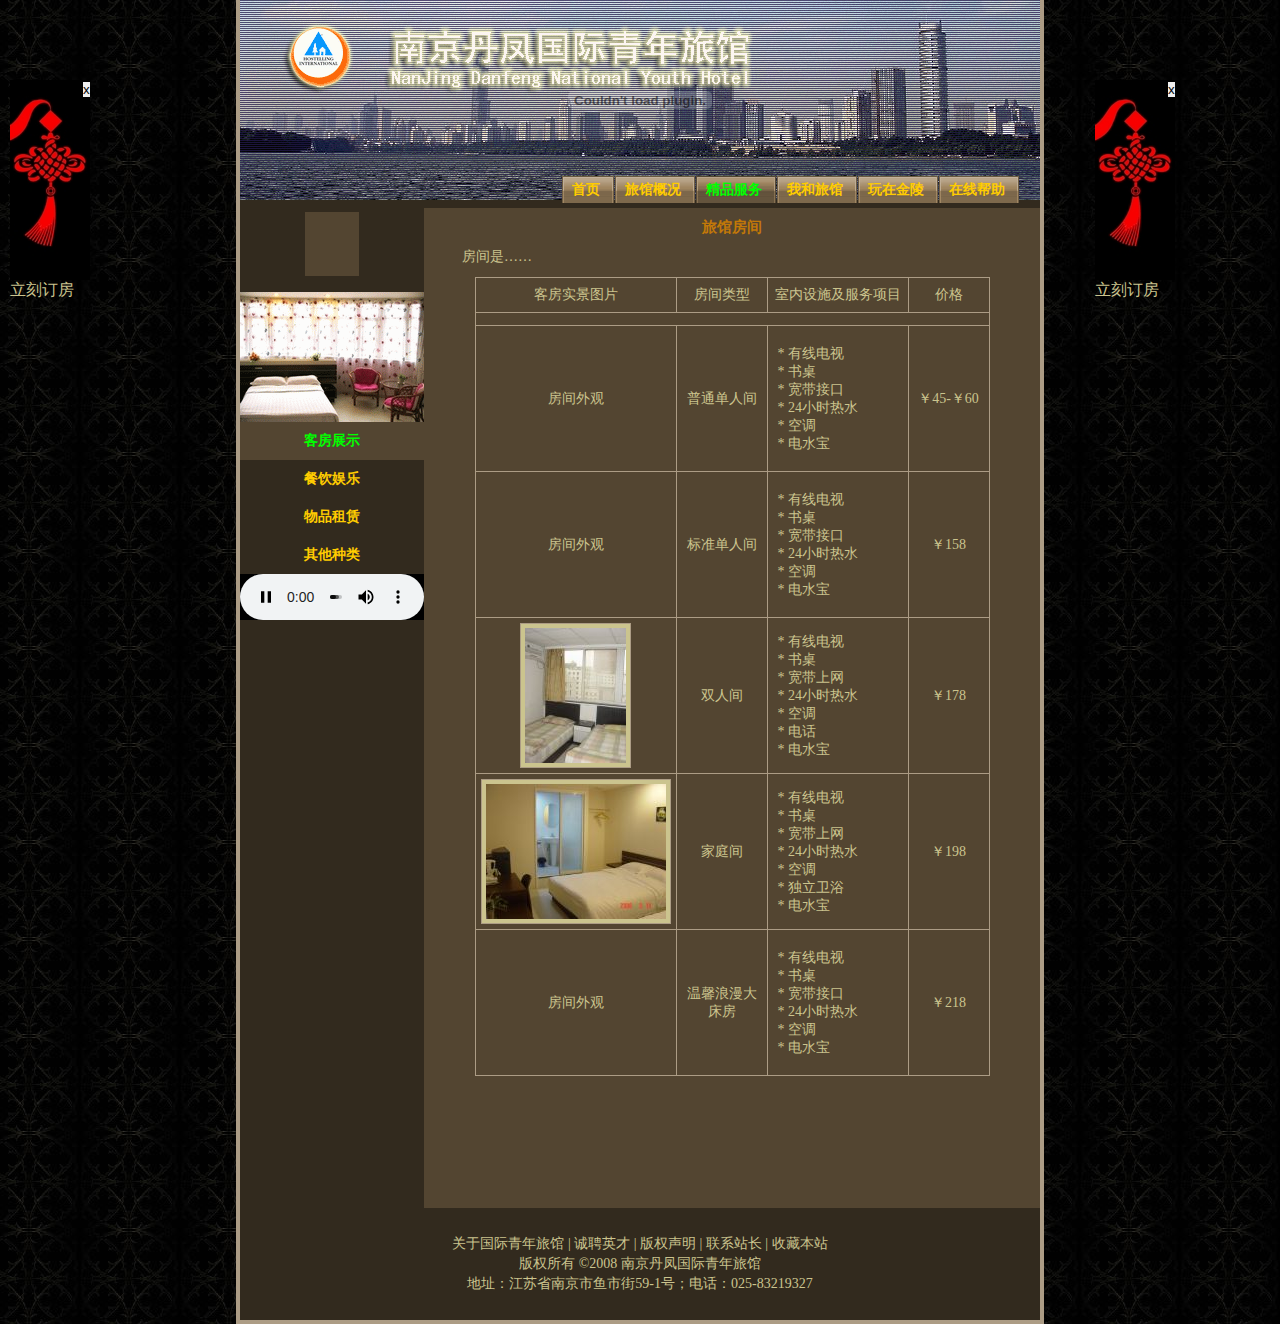
<file: jpfw.html>
<!DOCTYPE HTML PUBLIC "-//W3C//DTD XHTML 1.0 Transitional//EN"
"http://www.w3.org/TR/xhtml1/DTD/xhtml1-transitional.dtd">
<HTML xmlns="http://www.w3.org/1999/xhtml">
<HEAD>
	<META http-equiv="Content-Type" content="text/html; charset=gb2312" />
	<META name="creator" content="WANG Wei" />
	<META name="keywords" content="" />

	<LINK href="styles/struct.css" rel="stylesheet" type="text/css" />
	<LINK href="styles/main.css" rel="stylesheet" type="text/css" />

	<style type="text/css">
		#sidebar { height:1000px; }
		#mainbody { height:1000px; }
		table {
			border:1px solid #AC9C85;
			border-colapse:colapse;
		}
		table tr td {
			border:1px solid #AC9C85;
		}
	</style>
	
	<SCRIPT language="javascript" type="text/javascript" src="js/index.js"></SCRIPT>

	<TITLE>�Ͼ�������������ù� - ��Ʒ����</TITLE>
</HEAD>
<BODY onload="init(); iFocusChange();">
<!-- check in -->
<DIV id="lwc"><A href="http://free2.mygb.cn/?id=1935" target="_blank"><IMG src="images/ad_80x200.jpg" />���̶���</A></DIV>
<DIV id="rwc"><A href="http://free2.mygb.cn/?id=1935" target="_blank"><IMG src="images/ad_80x200.jpg" />���̶���</A></DIV> 
<INPUT class="close" id="lwc_c" type="button" value="x" />
<INPUT class="close" id="rwc_c" type="button" value="x" />
<!-- end check in -->
<DIV id="container">
	<DIV id="header">
		<object classid="clsid:D27CDB6E-AE6D-11cf-96B8-444553540000" codebase="https://download.macromedia.com/pub/shockwave/cabs/flash/swflash.cab#version=7,0,19,0" width="100%" height="200">
                <param name="movie" value="images/logo.swf" />
                <param name="quality" value="high" />
                <param name="wmode" value="transparent" />
                <embed src="images/logo.swf" width="100%" height="200" quality="high" pluginspage="https://www.macromedia.com/go/getflashplayer" type="application/x-shockwave-flash" wmode="transparent" style="float:left;"></embed>
                </object>
		<UL id="header_navigator">
			<LI><A href="index.html"><SPAN>��ҳ</SPAN></A></LI>
			<LI><A href="lggk.html"><SPAN>�ùݸſ�</SPAN></A></LI>
			<LI class="current"><A href="jpfw.html"><SPAN>��Ʒ����</SPAN></A></LI>
			<LI><A href="whlg.html"><SPAN>�Һ��ù�</SPAN></A></LI>
			<LI><A href="wzjl.html"><SPAN>���ڽ���</SPAN></A></LI>
			<LI><A href="help.html"><SPAN>���߰���</SPAN></A></LI>
		</UL>
	</DIV>
	<DIV id="sidebar">
		<DIV id="calendar"><SCRIPT language="javascript" src="js/calendar.js" type="text/javascript"></SCRIPT></DIV>
		<IMG src="images/jpfw_pic.gif" />
		<UL class="sidebar_title">
			<LI id="title0" onMouseOver="slide(0);">�ͷ�չʾ</LI>
			<LI id="title1" onMouseOver="slide(1);">��������</LI>
			<LI id="title2" onMouseOver="slide(2);">��Ʒ����</LI>
			<LI id="title3" onMouseOver="slide(3);">��������</LI>
		</UL>
        	<EMBED class="bgsnd" src="multi/gohome.mp3"></EMBED>
	</DIV>
	<DIV id="mainbody">
		<DIV id="slide0">
			<h5>�ùݷ���</h5>
			<p>�����ǡ���</p>
			<TABLE cellpadding="0" cellspacing="0">
			<TR>
           	 		<TD style="width:180px; height:24px;">�ͷ�ʵ��ͼƬ</TD><TD style="width:80px;">��������</TD><TD style="width:130px;">������ʩ��������Ŀ</TD><TD style="width:70px;">�۸�</TD>
          		</TR>
			<TR>
            			<TD style="height:2px; border-left:none; border-right:none;"></TD><TD style="border-left:none; border-right:none;"></TD><TD style="border-left:none; border-right:none;"></TD><TD style="border-left:none; border-right:none;"></TD>
			</TR>
            		<TR>
            			<TD style="width:180px; height:135px;">�������</TD><TD>��ͨ���˼�</TD><TD style="width:120px; text-align:left; padding:10px;">* ���ߵ���<BR>* ����<BR>* �����ӿ�<BR>* 24Сʱ��ˮ<BR>* �յ�<BR>* ��ˮ��</TD><TD>��45-��60</TD>
            		</TR>
            		<TR>
            			<TD style="width:180px; height:135px;">�������</TD><TD>��׼���˼�</TD><TD style="width:120px; text-align:left; padding:10px;">* ���ߵ���<BR>* ����<BR>* �����ӿ�<BR>* 24Сʱ��ˮ<BR>* �յ�<BR>* ��ˮ��</TD><TD>��158</TD>
            		</TR>
            		<TR>
            			<TD style="width:180px; height:135px;"><a href="showimg/productshow/shuangrenjian.jpg" rel="clearbox" title="˫�˼�"><img class="frame" src="showimg/productshow/shuangrenjian_small.jpg"/></a></TD><TD>˫�˼�</TD><TD style="width:120px; text-align:left; padding:10px;">* ���ߵ���<BR>* ����<BR>* ��������<BR>* 24Сʱ��ˮ<BR>* �յ�<BR>* �绰<BR>* ��ˮ��</TD><TD>��178</TD>
            		</TR>
            		<TR>
            			<TD style="width:180px; height:135px;"><a href="showimg/productshow/jiatingjian.jpg" rel="clearbox[jtj]" title="��ͥ��"><img class="frame" src="showimg/productshow/jiatingjian_small.jpg"/></a><a href="showimg/productshow/jiatingjian2.jpg" rel="clearbox[jtj]" title="��ͥ��"></a><a href="showimg/productshow/sanliangui.jpg" rel="clearbox[jtj]" title="��ͥ��"></a></TD><TD>��ͥ��</TD><TD style="width:120px; text-align:left; padding:10px;">* ���ߵ���<BR>* ����<BR>* ��������<BR>* 24Сʱ��ˮ<BR>* �յ�<BR>* ������ԡ<BR>* ��ˮ��</TD><TD>��198</TD>
            		</TR>
            		<TR>
            			<TD style="width:180px; height:135px;">�������</TD><TD>��ܰ�����󴲷�</TD><TD style="width:120px; text-align:left; padding:10px;">* ���ߵ���<BR>* ����<BR>* �����ӿ�<BR>* 24Сʱ��ˮ<BR>* �յ�<BR>* ��ˮ��</TD><TD>��218</TD>
            		</TR>
            		</TABLE>
		</DIV>
		<DIV id="slide1">
			<DIV id="ifocus">
				<DIV id="ifocus_pic">
					<DIV id="ifocus_piclist" style="left:0; top:0;">
						<ul>
							<li><a href="#"><img src="showimg/photo01.jpg" /></a></li>
							<li><a href="#"><img src="showimg/photo02.jpg" /></a></li>
							<li><a href="#"><img src="showimg/photo03.jpg" /></a></li>
							<li><a href="#"><img src="showimg/photo04.jpg" /></a></li>
						</ul>
					</DIV>
					<DIV id="ifocus_opdiv"></div>
						<DIV id="ifocus_tx">
							<ul>
								<li class="current">���������ư�</li>
								<li class="normal">���͡�</li>
								<li class="normal">����������������</li>
								<li class="normal">�����տ�</li>
							</ul>
						</DIV>
					</DIV>
				<DIV id="ifocus_btn">
					<ul>
						<li class="current"><img src="showimg/photo_01.jpg" /></li>
						<li class="normal"><img src="showimg/photo_02.jpg" /></li>
						<li class="normal"><img src="showimg/photo_03.jpg" /></li>
						<li class="normal"><img src="showimg/photo_04.jpg" /></li>
					</ul>
				</DIV>
			</DIV><!--ifocus end-->
		</DIV>
		<DIV id="slide2">
				���г����⡢dvd���̳���
		</div>
		<DIV id="slide3">�绰�����桢������ѯ������Ĵ桢24Сʱ��ˮ��24Сʱ�Ӵ����յ�</DIV>
	</DIV>
	<DIV id="footer">
		<DIV><A href="http://www.yhachina.com" target="_blank">���ڹ��������ù�</A> | <A href="cpyc.html" target="_blank">��ƸӢ��</A> | <A href="copyright.html" target="_blank">��Ȩ����</A> | <A href="mailto:wary@seu.edu.cn">��ϵվ��</A> | <A href="javascript:bookmark()">�ղر�վ</A><BR>��Ȩ���� &copy;2008 �Ͼ�������������ù�<BR>��ַ������ʡ�Ͼ������н�59-1�ţ��绰��025-83219327</DIV>
	</DIV>
</DIV>
</BODY>
</HTML>
</file>
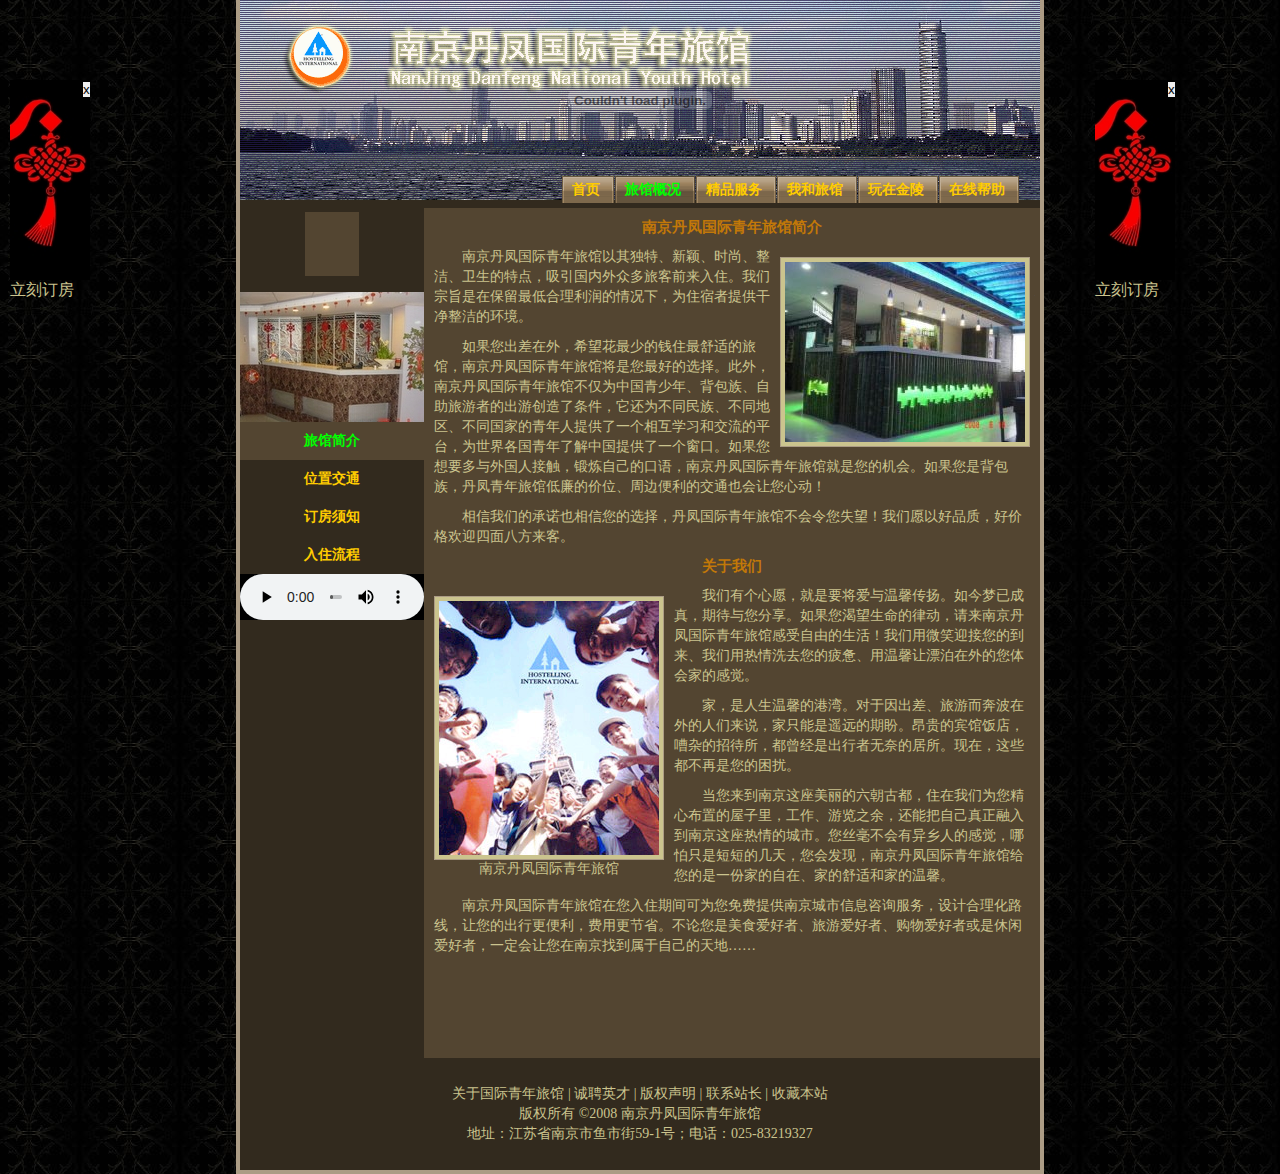
<file: lggk.html>
<!DOCTYPE HTML PUBLIC "-//W3C//DTD XHTML 1.0 Transitional//EN"
"http://www.w3.org/TR/xhtml1/DTD/xhtml1-transitional.dtd">
<HTML xmlns="http://www.w3.org/1999/xhtml">
<HEAD>
	<META http-equiv="Content-Type" content="text/html; charset=gb2312" />
	<META name="creator" content="WANG Wei" />
	<META name="keywords" content="" />

	<LINK href="styles/struct.css" rel="stylesheet" type="text/css" />
	<LINK href="styles/main.css" rel="stylesheet" type="text/css" />

	<STYLE type="text/css">
		#sidebar { height:850px; }
		#mainbody { height:850px; }
		UL.listalert { margin:20px 20px 0px 50px; line-height:20px; list-style-image:url(images/alert.gif); }
		UL.listalert LI { padding:0px 0px 7px 10px; }
		TABLE {
			margin:10px auto;
			border:1px solid #AC9C85;
		}
		TABLE TD { border:1px solid #AC9C85; }
		TABLE A:hover { background-color:#000000; }
		TABLE.address { margin:20px; }
	</STYLE>
	
	<SCRIPT language="javascript" type="text/javascript" src="js/index.js"></SCRIPT>

	<TITLE>�Ͼ�������������ù� - �ùݸſ�</TITLE>
</HEAD>
<BODY onload="init();">
<!-- check in -->
<DIV id="lwc"><A href="http://free2.mygb.cn/?id=1935" target="_blank"><IMG src="images/ad_80x200.jpg" />���̶���</A></DIV>
<DIV id="rwc"><A href="http://free2.mygb.cn/?id=1935" target="_blank"><IMG src="images/ad_80x200.jpg" />���̶���</A></DIV> 
<INPUT class="close" id="lwc_c" type="button" value="x" />
<INPUT class="close" id="rwc_c" type="button" value="x" />
<!-- end check in -->
<DIV id="container">
	<DIV id="header">
		<object classid="clsid:D27CDB6E-AE6D-11cf-96B8-444553540000" codebase="https://download.macromedia.com/pub/shockwave/cabs/flash/swflash.cab#version=7,0,19,0" width="100%" height="200">
                <param name="movie" value="images/logo.swf" />
                <param name="quality" value="high" />
                <param name="wmode" value="transparent" />
                <embed src="images/logo.swf" width="100%" height="200" quality="high" pluginspage="https://www.macromedia.com/go/getflashplayer" type="application/x-shockwave-flash" wmode="transparent" style="float:left;"></embed>
                </object>
		<UL id="header_navigator">
			<LI><A href="index.html"><SPAN>��ҳ</SPAN></A></LI>
			<LI class="current"><A href="lggk.html"><SPAN>�ùݸſ�</SPAN></A></LI>
			<LI><A href="jpfw.html"><SPAN>��Ʒ����</SPAN></A></LI>
			<LI><A href="whlg.html"><SPAN>�Һ��ù�</SPAN></A></LI>
			<LI><A href="wzjl.html"><SPAN>���ڽ���</SPAN></A></LI>
			<LI><A href="help.html"><SPAN>���߰���</SPAN></A></LI>
		</UL>
	</DIV>
	<DIV id="sidebar">
		<DIV id="calendar">
			<SCRIPT language="javascript" src="js/calendar.js" type="text/javascript"></SCRIPT>
		</DIV>
		<IMG src="images/lggk_pic.jpg" />
		<UL class="sidebar_title">
			<LI id="title0" onMouseOver="slide(0);">�ùݼ��</LI>
			<LI id="title1" onMouseOver="slide(1);">λ�ý�ͨ</LI>
			<LI id="title2" onMouseOver="slide(2);">������֪</LI>
			<LI id="title3" onMouseOver="slide(3);">��ס����</LI>
		</UL>
        	<EMBED class="bgsnd" src="multi/gohome.mp3"></EMBED>
	</DIV> <!-- sidebar -->
	<DIV id="mainbody">
		<DIV id="slide0">
			<H5>�Ͼ�������������ùݼ��</H5>
			<DIV style="text-align:center; float:right; margin:10px;">
				<A href="showimg/qiantai.jpg" rel="clearbox[qiantai]" title="�ù�ǰ̨"><IMG class="frame" src="showimg/qiantai_small.jpg" /></A><A href="showimg/qiantai2.jpg" rel="clearbox[qiantai]" title="�����ڹҵ���"></A><A href="showimg/qiantai3.jpg" rel="clearbox[qiantai]" title="����ϴ��̨"></A><A href="showimg/qiantai4.jpg" rel="clearbox[qiantai]" title="�ù�ǰ̨"></A><A href="showimg/qiantai5.jpg" rel="clearbox[qiantai]" title="�ù�ǰ̨"></A><A href="showimg/qiantai6.jpg" rel="clearbox[qiantai]" title="�����Ͳ���"></A>
			</DIV>
			<P>�Ͼ�������������ù�������ء���ӱ��ʱ�С����ࡢ�������ص㣬�����������ڶ��ÿ�ǰ����ס��������ּ���ڱ�����ͺ������������£�Ϊס�����ṩ�ɾ�����Ļ�����</P>
			<P>������������⣬ϣ�������ٵ�Ǯס�����ʵ��ùݣ��Ͼ�������������ùݽ�������õ�ѡ�񡣴��⣬�Ͼ�������������ùݲ���Ϊ�й������ꡢ�����塢���������ߵĳ��δ���������������Ϊ��ͬ���塢��ͬ��������ͬ���ҵ��������ṩ��һ���໥ѧϰ�ͽ�����ƽ̨��Ϊ������������˽��й��ṩ��һ�����ڡ��������Ҫ��������˽Ӵ��������Լ��Ŀ���Ͼ�������������ùݾ������Ļ��ᡣ������Ǳ����壬���������ùݵ����ļ�λ���ܱ߱����Ľ�ͨҲ�������Ķ���</P>
			<P>�������ǵĳ�ŵҲ��������ѡ�񣬵�����������ùݲ�������ʧ��������Ը�Ժ�Ʒ�ʣ��ü۸�ӭ����˷����͡�</P>
			<H5>��������</H5>
			<DIV style="text-align:center; float:left; margin:10px;">
				<A href="images/aboutus.jpg" rel="clearbox" title="�Ͼ�������������ù�"><img class="frame" src="images/aboutus.jpg" /><BR>�Ͼ�������������ù�</A>
			</DIV>
			<P>�����и���Ը������Ҫ��������ܰ���������ѳ��棬�ڴ���������������������������ɶ��������Ͼ�������������ùݸ������ɵ����������΢Цӭ�����ĵ���������������ϴȥ����ƣ��������ܰ��Ư������������ҵĸо���</P>
			<P>�ң���������ܰ�ĸ��塣�����������ζ����������������˵����ֻ����ңԶ�����Ρ�����ı��ݷ��꣬���ӵ��д������������ǳ��������εľ��������ڣ���Щ���������������š�</P>
			<P>���������Ͼ����������������Ŷ���ס������Ϊ�����Ĳ��õ����������������֮�࣬���ܰ��Լ��������뵽�Ͼ���������ĳ��С���˿�������������˵ĸо�������ֻ�Ƕ̶̵ļ��죬���ᷢ�֣��Ͼ�������������ùݸ�������һ�ݼҵ����ڡ��ҵ����ʺͼҵ���ܰ��</P>
			<P>�Ͼ�������������ù�������ס�ڼ��Ϊ������ṩ�Ͼ�������Ϣ��ѯ������ƺ�����·�ߣ������ĳ��и����������ø���ʡ������������ʳ�����ߡ����ΰ����ߡ����ﰮ���߻������а����ߣ�һ�����������Ͼ��ҵ������Լ�����ء���</P>
		</DIV>
		<DIV id="slide1">
			<H5>����λ��</H5>
			<P>�Ͼ�������������ù��������Ͼ������н�59-1�ţ�ӵ�е������ĵ���λ�����ơ���������ɽ·�����䱱·�ȷ����������ɵ�����������ҵȦ�½ֿں͹�¥֮�䣬�½ֿڵ���վ����¥����վ�ᴩ���У����ڽ��󷢴��Ͳִ����к��齭·IT����һ���֣���ߵ�ѧ���Ͼ���ѧ�����ϴ�ѧ����Ͷʯ֮ң���ù���Χӵ�б���������Ĺ���ϵͳ��1·��6·��16·��26·��28·��30·��33·��35·��47·��48·��65·��91·��100·�����岼����������н�ͨ�ĺ��֮�ǡ�</P>
			<DIV style="text-align:center;"><A href="images/lgdt.jpg" rel="clearbox" title="�ùݵ�ͼ"><IMG class="frame" src="images/lgdt_small.jpg" /></A></DIV>
                	<P>�����������н��뵤��ֽ����ʱ�Ϳ���ԶԶ���������ùݵ����ƣ�ʵ�����Ͼ�������������ùݾ�λ����񷻨���������ԵĻ��ϳ�����¥���塢��¥���ǣ��������������¥���������Դӻ����Աߵ�ͣ�����ı����Ž���������������¥����������</P>
			<H5>�˳�·��</H5>
			<TABLE class="address">
			<TR>
                		<TD colspan="3" style="text-align:left;"><P>��ϸ��ַ���˳����·�ߣ��Ͼ�������������ù�λ�����н�59-1�š���������28��33��35��30��26��47��48·�������齭·�£��������������齭·�£�����Լ300�׵����н��뵤��ֽ���ڣ����ɼ��������ùݵ����ơ���񷻨���������ԵĻ��ϳ�����¥�����Ͼ�������������ùݣ����Դӻ����Աߵ�ͣ�����ı����Ž��롣</P></TD>
			</TR>
                	<TR>
                		<TD colspan="3">��������ѯ��<A href="http://nanjing.8684.cn/so.php?k=p&amp;q=%D6%E9%BD%AD%C2%B7" target="_blank">http://nanjing.8684.cn/so.php?k=p&q=%D6%E9%BD%AD%C2%B7</A></TD>
                	</TR>
                	<TR>
				<TD><A href="http://map.baidu.com/#word=%B4%D3%C4%CF%BE%A9%BB%F0%B3%B5%D5%BE%B5%BD%C4%CF%BE%A9%B5%A4%B7%EF%B9%FA%BC%CA%C7%E0%C4%EA%C2%C3%B9%DD&ct=10" target="_blank">�Ͼ���վ���ù�</A></TD>
               	  		<TD style="text-align:left; text-indent:2em;">��<A href="http://nanjing.8684.cn/x_24f5dad9" target="_blank">1·��</A>���У�<A href="http://nanjing.8684.cn/z_89a88d76" target="_blank">�Ͼ���վ(�Ͼ�վ)</A> - <A href="http://nanjing.8684.cn/z_ee8fb3b3" target="_blank">������</A> - <A href="http://nanjing.8684.cn/z_7fc402ed" target="_blank">��������վ</A> - <A href="http://nanjing.8684.cn/z_45edd955" target="_blank">������(��ģ����·)</A> - <A href="http://nanjing.8684.cn/z_0bb9a7fd" target="_blank">�����ܹ�˾</A> - <A href="http://nanjing.8684.cn/z_e38e5822" target="_blank">�������԰</A> - <A href="http://nanjing.8684.cn/z_35031adb" target="_blank">��¥</A> - <A href="http://nanjing.8684.cn/z_a913490e" target="_blank">��¥ҽԺ</A> - <A href="http://nanjing.8684.cn/z_cb8dd018" target="_blank">�齭·(��)</A></TD><TD>Լ30����</TD>
               		</TR>
                	<TR>
                		<TD><A href="http://map.baidu.com/#word=%B4%D3%C4%CF%BE%A9%D6%D0%D1%EB%C3%C5%B3%A4%CD%BE%C6%FB%B3%B5%D5%BE%B5%BD%C4%CF%BE%A9%B5%A4%B7%EF%B9%FA%BC%CA%C7%E0%C4%EA%C2%C3%B9%DD&ct=10" target="_blank">�����ų�;����վ���ù�</A></TD>
               	  		<TD style="text-align:left; text-indent:2em;">��<A href="http://nanjing.8684.cn/x_24f5dad9" target="_blank">1·��</A>���У�<A href="http://nanjing.8684.cn/z_7fc402ed" target="_blank">��������վ</A> - <A href="http://nanjing.8684.cn/z_45edd955" target="_blank">������(��ģ����·)</A> - <A href="http://nanjing.8684.cn/z_0bb9a7fd" target="_blank">�����ܹ�˾</A> - <A href="http://nanjing.8684.cn/z_e38e5822" target="_blank">�������԰</A> - <A href="http://nanjing.8684.cn/z_35031adb" target="_blank">��¥</A> - <A href="http://nanjing.8684.cn/z_a913490e" target="_blank">��¥ҽԺ</A> - <A href="http://nanjing.8684.cn/z_cb8dd018" target="_blank">�齭·(��)</A></TD><TD>Լ25����</TD>
               		</TR>
                	<TR>
                		<TD><A href="http://map.baidu.com/#word=%B4%D3%C4%CF%BE%A9%C2%BB%BF%DA%BB%FA%B3%A1%B5%BD%C4%CF%BE%A9%B5%A4%B7%EF%B9%FA%BC%CA%C7%E0%C4%EA%C2%C3%B9%DD&ct=10" target="_blank">»�ڻ������ù�</A></TD>
				<TD style="text-align:left; text-indent:2em;">������һ���˻�����͵�<A href="http://nanjing.8684.cn/z_fb8c8783" target="_blank">�л���</A>������<A href="http://nanjing.8684.cn/x_f6128907" target="_blank">����1����</A>��<A href="http://nanjing.8684.cn/z_1be9a1b9" target="_blank">�л���</A> - <A href="http://nanjing.8684.cn/z_929a9edf" target="_blank">��ɽ��</A> - <A href="http://nanjing.8684.cn/z_b593d6a7" target="_blank">�Ÿ�԰</A> - <A href="http://nanjing.8684.cn/z_2fc76d0a" target="_blank">�½ֿ�</A> - <A href="http://nanjing.8684.cn/z_8e981d43" target="_blank">�齭·�����ų��ڣ�</A><P style="text-indent:18px;">�����������˻�����͵�<A href="http://nanjing.8684.cn/z_ee8fb3b3" target="_blank">������</A>������<A href="http://nanjing.8684.cn/x_24f5dad9" target="_blank">1·��</A>���У�<A href="http://nanjing.8684.cn/z_ee8fb3b3" target="_blank">������</A> - <A href="http://nanjing.8684.cn/z_7fc402ed" target="_blank">��������վ</A> - <A href="http://nanjing.8684.cn/z_45edd955" target="_blank">������(��ģ����·)</A> - <A href="http://nanjing.8684.cn/z_0bb9a7fd" target="_blank">�����ܹ�˾</A> - <A href="http://nanjing.8684.cn/z_e38e5822" target="_blank">�������԰</A> - <A href="http://nanjing.8684.cn/z_35031adb" target="_blank">��¥</A> - <A href="http://nanjing.8684.cn/z_a913490e" target="_blank">��¥ҽԺ</A> - <A href="http://nanjing.8684.cn/z_cb8dd018" target="_blank">�齭·(��)</A></P></TD><TD>Լ70����</TD>
               		</TR>
                	</TABLE>
		</DIV>
		<DIV id="slide2">
			<P>�𾴵Ŀ��ˣ��ǳ���л��ѡ���Ͼ�������������ùݣ�Ϊ�˸���Ҹ��õذ��ź÷��䣬�ͷ����ڶ���ʱ��д������Ϣ����ע�������Խ�������Ϣͨ�����桢<A href="#">�����ʼ�</A>��<A href="#" target="_blank">���԰�</A>�������ǣ�</P>
			<H5>������֪</H5>
			<OL>
				<LI>��������/�Ա�</LI>
				<LI>��������</LI>
				<LI>��Ҫ<A href="jpfw.html" target="_blank">���ַ���</A>��</LI>
				<LI>����ס���죿</LI>
				<LI>������ʱ��ϵ�ĵ绰���루������ֻ����룩
				<li>Ԥ�Ƶִ��Ͼ���ʱ��</li>
				<li>����ӻ�����ߺ���š����ʱ��͵���ʱ�䡣</li>
			</OL>
			<DIV style="text-align:center; margin-top:25px;"><A href="images/glance.jpg" rel="clearbox" title="�ùݿͷ�һ��"><img src="images/glance.jpg" class="frame" /><BR>�ùݿͷ�һ��</A></DIV>
		</DIV>
		<DIV id="slide3">
			<P>�𾴵Ŀ��ˣ����ȣ��������һ�ӭ���ĵ�����������ʽ��ס�ù�ǰ��������ϸ�Ķ����ǵ��ù���ס��֪��Ϊ�˸��õ�Ϊ��������Ҫ���ҹ�ͬŬ����</P>
			<H5>��ס��֪</H5>
			<HR />
			<UL class="listalert">
				<LI>������ס�ùݵĿ��ˣ���Ӧ���չ��������ù�ҵ�ΰ������취������ع涨����ʾ��������֤���ռ����֤����������գ������ùݽӴ��������Ǽ�������</LI>
				<LI>�ùݿͷ�ֻ��ס����;���Ĳ�������Υ���й�����֮��Ϊ���ùݽ�����׼����</LI>
				<LI>����˽��ֽ𼰹�����Ʒ������ù�����ṩ�ı����豸�У��Է���ʧ��</LI>
				<LI>�ͷ���������ʳ��ο�¡��Դ����̡������ļ����ϼ�������Ʒ��Ҳ��Ҫ��������������Ʒ�����ⷢ�����⡣</LI>
				<LI>�������ù�Ա��˽��֮���ף�δ���ù��Ͽɵģ�һ�к���ùݲ��踺��</LI>
				<LI>�κγ��Σ����Ʒ��ǹ֧���߲���Я���ùݣ�����֮�����ùݽ���Ǹ�⡣</LI>
				<LI>���������ùݲ�����ùݾ������桢�ƻ��ù������ߣ��ùݽ��ջط��䣬������Ϊ�����ܻ�ӭ���͡��ܾ��Ӵ���ͬʱ�ù���ȨҪ���⳥���������á�</LI>
				<LI>������ס������δ���ù���ǰ������ס���˵ģ��ùݽ���Ϊ������ס������֮�������ｫ���ù��ݹܡ�����ӳ�ס��ʱ�䣬�뵽ǰ̨����������</LI>
			</UL>
			<HR />
			<H5>��ס����</H5>
			<OL>
				<LI>ѡ�񷿼䣺�ڡ�<A href="jpfw.html">��Ʒ����</A>���ڣ��鿴�ͷ�չʾ��ѡ���������ס����</LI>
				<LI>�绰Ԥ����ѡ�÷��������ķ���󣬲������ǵĶ�������(025)83219327����֪��׼��Ԥ���ķ������ͺ���ֹ���ڡ�</LI>
				<LI>֧�����𣺽ӵ�����Ԥ�������ǻ�ѷ���Ԥ����������գ�ֻ���ڰ��������֮���յ���֧���Ķ���Ҳ����ͬ�����������󽻶��𣩣�����Ԥ���Ż���ʽ��Ч������˴�Ԥ���Զ�ʧЧ��</LI>
				<LI>��ס��������סǰ����֪ͨ��������Ԥ����סʱ�䣬�Ա����ǰ��š�������������Ҫ����������Ա㰲�š�</LI>
				<LI>�˷���Ϊ�˲��������ճ̰������Ӱ�죬�����˷�ǰһ��绰֪ͨ�������뿪��ʱ�䣬�Ա����ǵĹ�����Ա�ܼ�ʱ�ϵ���������˷��������������Ҫ��12��֮���˷�������ǰһ��֪ͨ���ǣ����ǻᾡ��Ϊ�㰲�ţ�������Ҫ��Сʱ���շ��á�</LI>
			</OL>
		</DIV>
	</DIV> <!-- mainbody -->
	<DIV id="footer">
		<DIV><A href="http://www.yhachina.com" target="_blank">���ڹ��������ù�</A> | <A href="cpyc.html" target="_blank">��ƸӢ��</A> | <A href="copyright.html" target="_blank">��Ȩ����</A> | <A href="mailto:wary@seu.edu.cn">��ϵվ��</A> | <A href="javascript:bookmark();">�ղر�վ</A><BR>��Ȩ���� &copy;2008 �Ͼ�������������ù�<BR>��ַ������ʡ�Ͼ������н�59-1�ţ��绰��025-83219327</DIV>
	</DIV>
</DIV>
</BODY>
</HTML>
</file>
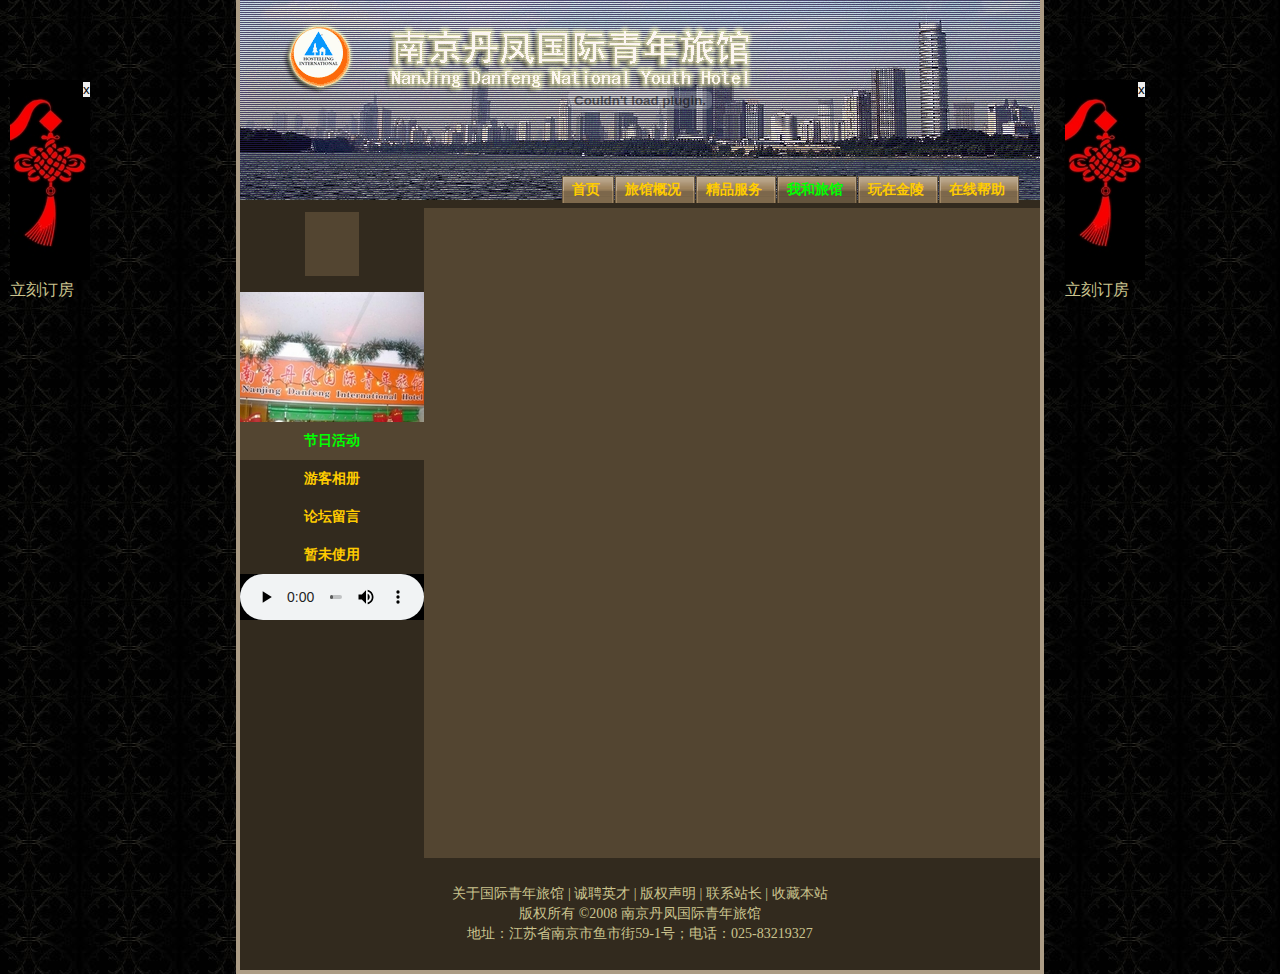
<file: whlg.html>
<!DOCTYPE HTML PUBLIC "-//W3C//DTD XHTML 1.0 Transitional//EN"
"http://www.w3.org/TR/xhtml1/DTD/xhtml1-transitional.dtd">
<HTML xmlns="http://www.w3.org/1999/xhtml">
<HEAD>
	<META http-equiv="Content-Type" content="text/html; charset=gb2312" />
	<META name="creator" content="WANG Wei" />
	<META name="keywords" content="" />

	<LINK href="styles/struct.css" rel="stylesheet" type="text/css" />
	<LINK href="styles/main.css" rel="stylesheet" type="text/css" />

	<SCRIPT language="javascript" type="text/javascript" src="js/index.js"></SCRIPT>

	<TITLE>�Ͼ�������������ù� - �Һ��ù�</TITLE>
</HEAD>
<BODY onload="init();">
<!-- check in -->
<DIV id="lwc"><A href="http://free2.mygb.cn/?id=1935" target="_blank"><IMG src="images/ad_80x200.jpg" />���̶���</A></DIV>
<DIV id="rwc"><A href="http://free2.mygb.cn/?id=1935" target="_blank"><IMG src="images/ad_80x200.jpg" />���̶���</A></DIV> 
<INPUT class="close" id="lwc_c" type="button" value="x" />
<INPUT class="close" id="rwc_c" type="button" value="x" />
<!-- end check in -->
<DIV id="container">
	<DIV id="header">
		<object classid="clsid:D27CDB6E-AE6D-11cf-96B8-444553540000" codebase="https://download.macromedia.com/pub/shockwave/cabs/flash/swflash.cab#version=7,0,19,0" width="100%" height="200">
                <param name="movie" value="images/logo.swf" />
                <param name="quality" value="high" />
                <param name="wmode" value="transparent" />
                <embed src="images/logo.swf" width="100%" height="200" quality="high" pluginspage="https://www.macromedia.com/go/getflashplayer" type="application/x-shockwave-flash" wmode="transparent" style="float:left;"></embed>
                </object>
		<UL id="header_navigator">
			<LI><A href="index.html"><SPAN>��ҳ</SPAN></A></LI>
			<LI><A href="lggk.html"><SPAN>�ùݸſ�</SPAN></A></LI>
			<LI><A href="jpfw.html"><SPAN>��Ʒ����</SPAN></A></LI>
			<LI class="current"><A href="whlg.html"><SPAN>�Һ��ù�</SPAN></A></LI>
			<LI><A href="wzjl.html"><SPAN>���ڽ���</SPAN></A></LI>
			<LI><A href="help.html"><SPAN>���߰���</SPAN></A></LI>
		</UL>
	</DIV>
	<DIV id="sidebar" style="height:650px;">
		<DIV id="calendar">
			<SCRIPT language="javascript" src="js/calendar.js" type="text/javascript"></SCRIPT>
		</DIV>
		<IMG src="images/whlg_pic.jpg" />
		<UL class="sidebar_title">
			<LI id="title0" onMouseOver="slide(0);">���ջ</LI>
			<LI id="title1" onMouseOver="slide(1);">�ο����</LI>
			<LI id="title2" onMouseOver="slide(2);">��̳����</LI>
			<LI id="title3" onMouseOver="slide(3);">��δʹ��</LI>
		</UL>
        	<EMBED class="bgsnd" src="multi/gohome.mp3"></EMBED>
	</DIV> <!-- sidebar -->
	<DIV id="mainbody" style="height:650px;">
		<DIV id="slide0"></DIV>
		<DIV id="slide1">
			<h5>2009��Ԫ�����</h5>
			<UL class="hoverbox">
				<li>
					<a href="#"><img src="showimg/photo01.jpg" /><img src="showimg/photo01.jpg" class="preview" /></a>
				</li>
				<li>
					<a href="#"><img src="showimg/photo02.jpg" /><img src="showimg/photo02.jpg" class="preview" /></a>
				</li>
				<li>
					<a href="#"><img src="showimg/photo03.jpg" /><img src="showimg/photo03.jpg" class="preview" /></a>
				</li>
				<li>
					<a href="#"><img src="showimg/photo04.jpg" /><img src="showimg/photo04.jpg" class="preview" /></a>
				</li>
				<li>
					<a href="#"><img src="showimg/photo05.jpg" /><img src="showimg/photo05.jpg" class="preview" /></a>
				</li>
				<li>
					<a href="#"><img src="showimg/photo06.jpg" /><img src="showimg/photo06.jpg" class="preview" /></a>
				</li>
				<li>
					<a href="#"><img src="showimg/photo07.jpg" /><img src="showimg/photo07.jpg" class="preview" /></a>
				</li>
				<li>
					<a href="#"><img src="showimg/photo08.jpg" /><img src="showimg/photo08.jpg" class="preview" /></a>
				</li>
				<li>
					<a href="#"><img src="showimg/photo09.jpg" /><img src="showimg/photo09.jpg" class="preview" /></a>
				</li>
				<li>
					<a href="#"><img src="showimg/photo10.jpg" /><img src="showimg/photo10.jpg" class="preview" /></a>
				</li>
				<li>
					<a href="#"><img src="showimg/photo11.jpg" /><img src="showimg/photo11.jpg" class="preview" /></a>
				</li>
				<li>
					<a href="#"><img src="showimg/photo12.jpg" /><img src="showimg/photo12.jpg" class="preview" /></a>
				</li>
				<li>
					<a href="#"><img src="showimg/photo13.jpg" /><img src="showimg/photo13.jpg" class="preview" /></a>
				</li>
				<li>
					<a href="#"><img src="showimg/photo14.jpg" /><img src="showimg/photo14.jpg" class="preview" /></a>
				</li>
				<li>
					<a href="#"><img src="showimg/photo15.jpg" /><img src="showimg/photo15.jpg" class="preview" /></a>
				</li>
				<li>
					<a href="#"><img src="showimg/photo16.jpg" /><img src="showimg/photo16.jpg" class="preview" /></a>
				</li>
			</ul>
		</DIV>
		<DIV id="slide2"></DIV>
		<DIV id="slide3"><A href="help.html?sid=2">���ҵ����߰����ĵ�������Ŀ</A></DIV>
	</DIV>
	<DIV id="footer">
		<DIV><A href="http://www.yhachina.com" target="_blank">���ڹ��������ù�</A> | <A href="cpyc.html" target="_blank">��ƸӢ��</A> | <A href="copyright.html" target="_blank">��Ȩ����</A> | <A href="mailto:wary@seu.edu.cn">��ϵվ��</A> | <A href="javascript:bookmark()">�ղر�վ</A><BR>��Ȩ���� &copy;2008 �Ͼ�������������ù�<BR>��ַ������ʡ�Ͼ������н�59-1�ţ��绰��025-83219327</DIV>
	</DIV>
</DIV>
</BODY>
</HTML>
</file>
<file: styles/struct.css>
/* ���ļ���������ҳ�Ŀ�� */

/* =ȫ������
--------------------------------------------------------------- */
* {
	margin:0px auto;
	padding:0px;
}

/* =BODY��������ҳ�����ܿհײ�������ɫ
--------------------------------------------------------------- */
BODY { background-image:url(../images/bg.jpg); }

/* =container��������ҳ���޶�Ϊ800x(600)
--------------------------------------------------------------- */
#container {
	margin:0px auto;
	width:800px;
	font-family:"����";
	font-size:10.5pt;
	color:#CBC48E;
	text-align:center;
	background-color:#322A1E;
	border-left:4px solid #AC9C85;
	border-right:4px solid #AC9C85;
}

/* =ͷ��
--------------------------------------------------------------- */
#header {
	width:100%;
	height:200px;
	background-image:url(../images/header.gif);
	border-bottom:8px solid #322A1E;
}

/* =ͷ��������
--------------------------------------------------------------- */
#header_navigator {
	float:right;
	margin:-24px 20px 0px 0px;
}

/* =������벿��
--------------------------------------------------------------- */
#sidebar {
	width:23%;
	float:left;
	background-color:#322A1E;
}

/* =�����Ұ벿��
--------------------------------------------------------------- */
#mainbody {
	width:77%;
	float:right;
	text-align:left;
	background-color:#534531;
}

/* =��Լ����
--------------------------------------------------------------- */
#maintext {
	text-align:left;
	border:3px double #AC9C85;
	background-color:#534531;
	width:99%;
}

/* =�ײ�
---------------------------------------------------------------- */
#footer {
	width:100%;
	clear:left;
	padding:16px 0px;
	background-color:#322A1E;
	border-bottom:4px solid #AC9C85;
}
</file>
<file: styles/main.css>
<!--

/*Always show Firefox scrollbar*/
HTML { overflow:-moz-scrollbars-vertical; }

P {
	text-indent:2em;
	line-height:20px;
	margin:10px;
	color:#CBC48E;
}

FIELD, IMG { border:none; }

IMG.frame {
	background: #CBC48E;
	border:1px solid #AC9C85;
	padding: 4px;
}

TABLE {
	text-align:center;
	border-collapse:collapse;
}

TABLE TR TD { padding:5px; }

H1, H2, H3, H4, H5, H6 {
	color:#C27808;
	text-align:center;
	margin:10px auto;
}

H4 { font-size:20pt; }

H5 { font-size:11pt; }

HR {
	margin:10px;
	border:1px dashed #AC9C85;
	clear:both;
	
}

A {
	color:#CBC48E;
	text-decoration:none;
}

A:active, A:focus {
	outline:none;
}

A:hover {
	color:#00FF00;
	position:relative;
	left:1px;
	top:1px;
	clip:rect();
}

UL { list-style-type:none; }

OL {
	margin-left:50px;
	line-height:20px;
}

/* =header navigator
----------------------------------------------------------------------*/

#header_navigator LI { display:inline; }

#header_navigator A {
	float:left;
	background:url(../images/tableft10.gif) no-repeat left top;
	padding-left:4px;
	font-weight:bold;
	cursor:pointer;
}

#header_navigator A SPAN {
	float:left;
	display:block;
	background:url("../images/tabright10.gif") no-repeat right top;
	padding:5px 15px 4px 6px;
	color:#FC0;
}

#header_navigator A:hover { background-position:0% -42px; }

#header_navigator A:hover SPAN {
	background-position:100% -42px;
	color:#00FF00;
}

#header_navigator .current A { background-position:0% -42px; }

#header_navigator .current A SPAN {
	background-position:100% -42px;
	color:#00FF00;
}

/* =the leftbar's form field
--------------------------------------------------------------------*/
#calendar {
	margin:4px auto 16px;
	padding:1px;
	width:28%;
	height:62px;
	background-color:#534531;
	color:#AC9C85;
	font-size:7pt;
	line-height:120%;
}

#weather {
	width:100%;
	height:94px;

}

#sidebar IMG {
	float:left;
	clear:left;
}

/* sidebar��˵������ */
#sidebar SPAN.tips {
	float:left;
	width:80%;
	text-align:left;
	text-indent:2em;
	margin:5px;
	color:#AC9C85;
}

#sidebar FORM {
	padding:10px;
	width:85%;
	height:50px;
	text-align:left;
	float:left;
	clear:left;
}

/* friend links */
UL.sidebar_link {
	width:100%;
	float:left;
	clear:left;
}

UL.sidebar_link LI {
	width:100%;
	margin:10px 0px;
}

UL.sidebar_link A {
	display:block;
	position:relative;
}

UL.sidebar_link LI A:hover { background-color:#AC9C85; }

UL.sidebar_link LI A DIV { display:none; }

UL.sidebar_link LI A:hover DIV {
    position: absolute;
    padding:5px;
    display:block;
    width: 240px;
    left:116px;
    top:0px;
    border: 1px solid #AC9C85;
    background-color: #534531;
    z-index:999;
}

UL.sidebar_link LI A DIV IMG {
    width:60px;
    height:60px;
    display:block;
    position: absolute;
    top:10px;
    left:10px;
}

UL.sidebar_link LI A DIV DL {
	width: 160px;
	float:right;
	color: #CBC48E;
	line-height:20px;
	text-align:left;
}

UL.sidebar_link LI A DIV DL DD { padding-left:5px; }

UL.sidebar_link LI A DIV DL DD SPAN {
	font-weight: bold;
	color: #C27808;
}

UL.sidebar_title { float:left; }

EMBED.bgsnd {
	width:184px;
	height:46px;
	float:left;
}

#countnum {
	width:104px;
	float:left;
	padding:30px 0px 0px 60px;
}

#countnum IMG {
	float:left;
	clear:none;
	margin-bottom:30px;
}

/* =����������Ŀ
------------------------------------------------------------------- */
UL.sidebar_title LI{
	padding:10px;
	width:164px;
	display:block;
	cursor:pointer;
	font-weight:bold;
	float:left;
	clear:left;
}

#title0 { background-color:#322A1E; }
#title1 { background-color:#322A1E; }
#title2 { background-color:#322A1E; }
#title3 { background-color:#322A1E; }

#slide0 { display:none; }
#slide1 { display:none; }
#slide2 { display:none; }
#slide3 { display:none; }

/* =simple mainbody, maintext
-------------------------------------------------------------------- */
#maintext P {
	margin:10px auto;
	width:792px;
}

/* =���ſ�Ѷ
-------------------------------------------------------------------- */

MARQUEE.sty {
	font-size:10pt;
	padding:10px;
	height:110px;
	clear:left;
}

/* =footer
-------------------------------------------------------------------- */
#footer DIV {
	line-height:20px;
	margin:10px auto;
}

#footer TABLE {
	font-size:9pt;
	clear:left;
}

#footer TABLE TR TD {
	border-right:1px dashed #AC9C85;
	width:50px;
}

/* =Hoverbox Code
--------------------------------------------------------------------- */

UL.hoverbox
{
	text-align:center;
	margin:5px;
}

UL.hoverbox LI
{
	background: #AC9C85;
	border:1px solid #CBC48E;
	display: inline;
	float: left;
	margin: 3px;
	padding: 5px;
	position: static;
}

UL.hoverbox LI A { position: relative; }

UL.hoverbox LI A:hover
{
	display: block;
	z-index: 1;
}

UL.hoverbox LI A SPAN {
	float:left;
	clear:left;
	width:120px;
}

UL.hoverbox LI A IMG
{
	background: #CBC48E;
	border:1px solid #AC9C85;
	padding: 2px;
	vertical-align: top;
	width: 120px;
	height: 90px;
	float:left;
}

UL.hoverbox .preview
{
	border-color: #AC9C85;
	width: 240px;
	height: 180px;
}

UL.hoverbox LI A .preview { display: none; }

UL.hoverbox LI A:hover .preview
{
	display: block;
	position: absolute;
	top: -43px;
	left: -63px !important;
	left: -183px;
	z-index: 1;
	float:left;
}

/* = ���ĸ�autoalbum, ifocus style
---------------------------------------------------------------------- */
#ifocus {
	width:525px;
	height:245px;
	margin:20px;
	border:1px solid #AC9C85;
	background-color:#F8F8F8;
}

#ifocus_pic {
	display:inline;
	position:relative;
	float:left;
	width:410px;
	height:225px;
	overflow:hidden;
	margin:10px 0 0 10px;
}

#ifocus_piclist { position:absolute; }
 
#ifocus_piclist LI {
	width:410px;
	height:225px;
	overflow:hidden;
}

#ifocus_piclist UL LI A:hover {
	position:relative;
	left:0px;
	top:0px;
}

#ifocus_piclist img {
	width:410px;
	height:225px;
}

#ifocus_btn {
	display:inline;
	float:right;
	width:91px;
	margin:9px 9px 0 0;
}

#ifocus_btn LI {
	width:91px;
	height:57px;
	cursor:pointer;
	opacity:0.5;
	-moz-opacity:0.5;
	filter:alpha(opacity=50);
}

#ifocus_btn img {
	width:75px;
	height:45px;
	margin:7px 0 0 11px;
}

#ifocus_btn .current {
	background-image:url(../images/ifocus_btn_bg.gif);
	background-repeat:no-repeat;
	opacity:1;
	-moz-opacity:1;
	filter:alpha(opacity=100);
}

#ifocus_opdiv {
	position:absolute;
	left:0;
	bottom:0;
	width:410px;
	height:35px;
	background:#000;
	opacity:0.5;
	-moz-opacity:0.5;
	filter:alpha(opacity=50);
}

#ifocus_tx {
	position:absolute;
	left:8px;
	bottom:8px;
	color:#AC9C85;
}

#ifocus_tx .normal { display:none; }

/* =clearbox ����ͼЧ��
--------------------------------------------------------------------------------*/
#CB_ShowTh {
	BORDER-TOP-WIDTH: 0px; PADDING-RIGHT: 0px; PADDING-LEFT: 0px; BORDER-LEFT-WIDTH: 0px; BORDER-BOTTOM-WIDTH: 0px; PADDING-BOTTOM: 0px; MARGIN: 0px; PADDING-TOP: 0px; BACKGROUND-COLOR: transparent; BORDER-RIGHT-WIDTH: 0px
}
#CB_Thumbs2 {
	BORDER-TOP-WIDTH: 0px; PADDING-RIGHT: 0px; PADDING-LEFT: 0px; BORDER-LEFT-WIDTH: 0px; BORDER-BOTTOM-WIDTH: 0px; PADDING-BOTTOM: 0px; MARGIN: 0px; PADDING-TOP: 0px; BACKGROUND-COLOR: transparent; BORDER-RIGHT-WIDTH: 0px
}
#CB_Thumbs {
	BORDER-TOP-WIDTH: 0px; PADDING-RIGHT: 0px; PADDING-LEFT: 0px; BORDER-LEFT-WIDTH: 0px; BORDER-BOTTOM-WIDTH: 0px; PADDING-BOTTOM: 0px; MARGIN: 0px; PADDING-TOP: 0px; BACKGROUND-COLOR: transparent; BORDER-RIGHT-WIDTH: 0px
}
.CB_RoundPixBugFix {
	BORDER-TOP-WIDTH: 0px; PADDING-RIGHT: 0px; PADDING-LEFT: 0px; BORDER-LEFT-WIDTH: 0px; BORDER-BOTTOM-WIDTH: 0px; PADDING-BOTTOM: 0px; MARGIN: 0px; PADDING-TOP: 0px; BACKGROUND-COLOR: transparent; BORDER-RIGHT-WIDTH: 0px
}
#CB_Padding {
	BORDER-TOP-WIDTH: 0px; PADDING-RIGHT: 0px; PADDING-LEFT: 0px; BORDER-LEFT-WIDTH: 0px; BORDER-BOTTOM-WIDTH: 0px; PADDING-BOTTOM: 0px; MARGIN: 0px; PADDING-TOP: 0px; BACKGROUND-COLOR: transparent; BORDER-RIGHT-WIDTH: 0px
}
#CB_ImgContainer {
	BORDER-TOP-WIDTH: 0px; PADDING-RIGHT: 0px; PADDING-LEFT: 0px; BORDER-LEFT-WIDTH: 0px; BORDER-BOTTOM-WIDTH: 0px; PADDING-BOTTOM: 0px; MARGIN: 0px; PADDING-TOP: 0px; BACKGROUND-COLOR: transparent; BORDER-RIGHT-WIDTH: 0px
}
#CB_PrevNext {
	BORDER-TOP-WIDTH: 0px; PADDING-RIGHT: 0px; PADDING-LEFT: 0px; BORDER-LEFT-WIDTH: 0px; BORDER-BOTTOM-WIDTH: 0px; PADDING-BOTTOM: 0px; MARGIN: 0px; PADDING-TOP: 0px; BACKGROUND-COLOR: transparent; BORDER-RIGHT-WIDTH: 0px
}
#CB_ContentHide {
	BORDER-TOP-WIDTH: 0px; PADDING-RIGHT: 0px; PADDING-LEFT: 0px; BORDER-LEFT-WIDTH: 0px; BORDER-BOTTOM-WIDTH: 0px; PADDING-BOTTOM: 0px; MARGIN: 0px; PADDING-TOP: 0px; BACKGROUND-COLOR: transparent; BORDER-RIGHT-WIDTH: 0px
}
#CB_LoadingImage {
	BORDER-TOP-WIDTH: 0px; PADDING-RIGHT: 0px; PADDING-LEFT: 0px; BORDER-LEFT-WIDTH: 0px; BORDER-BOTTOM-WIDTH: 0px; PADDING-BOTTOM: 0px; MARGIN: 0px; PADDING-TOP: 0px; BACKGROUND-COLOR: transparent; BORDER-RIGHT-WIDTH: 0px
}
#CB_Text {
	BORDER-TOP-WIDTH: 0px; PADDING-RIGHT: 0px; PADDING-LEFT: 0px; BORDER-LEFT-WIDTH: 0px; BORDER-BOTTOM-WIDTH: 0px; PADDING-BOTTOM: 0px; MARGIN: 0px; PADDING-TOP: 0px; BACKGROUND-COLOR: transparent; BORDER-RIGHT-WIDTH: 0px
}
#CB_Window {
	BORDER-TOP-WIDTH: 0px; PADDING-RIGHT: 0px; PADDING-LEFT: 0px; BORDER-LEFT-WIDTH: 0px; BORDER-BOTTOM-WIDTH: 0px; PADDING-BOTTOM: 0px; MARGIN: 0px; PADDING-TOP: 0px; BACKGROUND-COLOR: transparent; BORDER-RIGHT-WIDTH: 0px
}
#CB_Image {
	BORDER-TOP-WIDTH: 0px; PADDING-RIGHT: 0px; PADDING-LEFT: 0px; BORDER-LEFT-WIDTH: 0px; BORDER-BOTTOM-WIDTH: 0px; PADDING-BOTTOM: 0px; MARGIN: 0px; PADDING-TOP: 0px; BACKGROUND-COLOR: transparent; BORDER-RIGHT-WIDTH: 0px
}
#CB_TopLeft {
	BORDER-TOP-WIDTH: 0px; PADDING-RIGHT: 0px; PADDING-LEFT: 0px; BORDER-LEFT-WIDTH: 0px; BORDER-BOTTOM-WIDTH: 0px; PADDING-BOTTOM: 0px; MARGIN: 0px; PADDING-TOP: 0px; BACKGROUND-COLOR: transparent; BORDER-RIGHT-WIDTH: 0px
}
#CB_Top {
	BORDER-TOP-WIDTH: 0px; PADDING-RIGHT: 0px; PADDING-LEFT: 0px; BORDER-LEFT-WIDTH: 0px; BORDER-BOTTOM-WIDTH: 0px; PADDING-BOTTOM: 0px; MARGIN: 0px; PADDING-TOP: 0px; BACKGROUND-COLOR: transparent; BORDER-RIGHT-WIDTH: 0px
}
#CB_TopRight {
	BORDER-TOP-WIDTH: 0px; PADDING-RIGHT: 0px; PADDING-LEFT: 0px; BORDER-LEFT-WIDTH: 0px; BORDER-BOTTOM-WIDTH: 0px; PADDING-BOTTOM: 0px; MARGIN: 0px; PADDING-TOP: 0px; BACKGROUND-COLOR: transparent; BORDER-RIGHT-WIDTH: 0px
}
#CB_Left {
	BORDER-TOP-WIDTH: 0px; PADDING-RIGHT: 0px; PADDING-LEFT: 0px; BORDER-LEFT-WIDTH: 0px; BORDER-BOTTOM-WIDTH: 0px; PADDING-BOTTOM: 0px; MARGIN: 0px; PADDING-TOP: 0px; BACKGROUND-COLOR: transparent; BORDER-RIGHT-WIDTH: 0px
}
#CB_Content {
	BORDER-TOP-WIDTH: 0px; PADDING-RIGHT: 0px; PADDING-LEFT: 0px; BORDER-LEFT-WIDTH: 0px; BORDER-BOTTOM-WIDTH: 0px; PADDING-BOTTOM: 0px; MARGIN: 0px; PADDING-TOP: 0px; BACKGROUND-COLOR: transparent; BORDER-RIGHT-WIDTH: 0px
}
#CB_Right {
	BORDER-TOP-WIDTH: 0px; PADDING-RIGHT: 0px; PADDING-LEFT: 0px; BORDER-LEFT-WIDTH: 0px; BORDER-BOTTOM-WIDTH: 0px; PADDING-BOTTOM: 0px; MARGIN: 0px; PADDING-TOP: 0px; BACKGROUND-COLOR: transparent; BORDER-RIGHT-WIDTH: 0px
}
#CB_BtmLeft {
	BORDER-TOP-WIDTH: 0px; PADDING-RIGHT: 0px; PADDING-LEFT: 0px; BORDER-LEFT-WIDTH: 0px; BORDER-BOTTOM-WIDTH: 0px; PADDING-BOTTOM: 0px; MARGIN: 0px; PADDING-TOP: 0px; BACKGROUND-COLOR: transparent; BORDER-RIGHT-WIDTH: 0px
}
#CB_Btm {
	BORDER-TOP-WIDTH: 0px; PADDING-RIGHT: 0px; PADDING-LEFT: 0px; BORDER-LEFT-WIDTH: 0px; BORDER-BOTTOM-WIDTH: 0px; PADDING-BOTTOM: 0px; MARGIN: 0px; PADDING-TOP: 0px; BACKGROUND-COLOR: transparent; BORDER-RIGHT-WIDTH: 0px
}
#CB_BtmRight {
	BORDER-TOP-WIDTH: 0px; PADDING-RIGHT: 0px; PADDING-LEFT: 0px; BORDER-LEFT-WIDTH: 0px; BORDER-BOTTOM-WIDTH: 0px; PADDING-BOTTOM: 0px; MARGIN: 0px; PADDING-TOP: 0px; BACKGROUND-COLOR: transparent; BORDER-RIGHT-WIDTH: 0px
}
#CB_Prev {
	BORDER-TOP-WIDTH: 0px; PADDING-RIGHT: 0px; PADDING-LEFT: 0px; BORDER-LEFT-WIDTH: 0px; BORDER-BOTTOM-WIDTH: 0px; PADDING-BOTTOM: 0px; MARGIN: 0px; PADDING-TOP: 0px; BACKGROUND-COLOR: transparent; BORDER-RIGHT-WIDTH: 0px
}
#CB_Next {
	BORDER-TOP-WIDTH: 0px; PADDING-RIGHT: 0px; PADDING-LEFT: 0px; BORDER-LEFT-WIDTH: 0px; BORDER-BOTTOM-WIDTH: 0px; PADDING-BOTTOM: 0px; MARGIN: 0px; PADDING-TOP: 0px; BACKGROUND-COLOR: transparent; BORDER-RIGHT-WIDTH: 0px
}
#CB_Prev:hover {
	BORDER-TOP-WIDTH: 0px; PADDING-RIGHT: 0px; PADDING-LEFT: 0px; BORDER-LEFT-WIDTH: 0px; BORDER-BOTTOM-WIDTH: 0px; PADDING-BOTTOM: 0px; MARGIN: 0px; PADDING-TOP: 0px; BACKGROUND-COLOR: transparent; BORDER-RIGHT-WIDTH: 0px
}
#CB_Next:hover {
	BORDER-TOP-WIDTH: 0px; PADDING-RIGHT: 0px; PADDING-LEFT: 0px; BORDER-LEFT-WIDTH: 0px; BORDER-BOTTOM-WIDTH: 0px; PADDING-BOTTOM: 0px; MARGIN: 0px; PADDING-TOP: 0px; BACKGROUND-COLOR: transparent; BORDER-RIGHT-WIDTH: 0px
}
#CB_CloseWindow {
	BORDER-TOP-WIDTH: 0px; PADDING-RIGHT: 0px; PADDING-LEFT: 0px; BORDER-LEFT-WIDTH: 0px; BORDER-BOTTOM-WIDTH: 0px; PADDING-BOTTOM: 0px; MARGIN: 0px; PADDING-TOP: 0px; BACKGROUND-COLOR: transparent; BORDER-RIGHT-WIDTH: 0px
}
#CB_SlideShowS {
	BORDER-TOP-WIDTH: 0px; PADDING-RIGHT: 0px; PADDING-LEFT: 0px; BORDER-LEFT-WIDTH: 0px; BORDER-BOTTOM-WIDTH: 0px; PADDING-BOTTOM: 0px; MARGIN: 0px; PADDING-TOP: 0px; BACKGROUND-COLOR: transparent; BORDER-RIGHT-WIDTH: 0px
}
#CB_SlideShowP {
	BORDER-TOP-WIDTH: 0px; PADDING-RIGHT: 0px; PADDING-LEFT: 0px; BORDER-LEFT-WIDTH: 0px; BORDER-BOTTOM-WIDTH: 0px; PADDING-BOTTOM: 0px; MARGIN: 0px; PADDING-TOP: 0px; BACKGROUND-COLOR: transparent; BORDER-RIGHT-WIDTH: 0px
}
#CB_SlideShowBar {
	BORDER-TOP-WIDTH: 0px; PADDING-RIGHT: 0px; PADDING-LEFT: 0px; BORDER-LEFT-WIDTH: 0px; BORDER-BOTTOM-WIDTH: 0px; PADDING-BOTTOM: 0px; MARGIN: 0px; PADDING-TOP: 0px; BACKGROUND-COLOR: transparent; BORDER-RIGHT-WIDTH: 0px
}
#CB_Email {
	BORDER-TOP-WIDTH: 0px; PADDING-RIGHT: 0px; PADDING-LEFT: 0px; BORDER-LEFT-WIDTH: 0px; BORDER-BOTTOM-WIDTH: 0px; PADDING-BOTTOM: 0px; MARGIN: 0px; PADDING-TOP: 0px; BACKGROUND-COLOR: transparent; BORDER-RIGHT-WIDTH: 0px
}
#CB_ImgHide {
	Z-INDEX: 1098; LEFT: 0px; VISIBILITY: hidden; POSITION: absolute
}
#CB_ShowTh {
	Z-INDEX: 1097; LEFT: 0px; VISIBILITY: hidden; WIDTH: 100%; BOTTOM: 0px; POSITION: absolute; HEIGHT: 15%
}
#CB_Thumbs {
	DISPLAY: none; Z-INDEX: 1100; LEFT: 0px; OVERFLOW: hidden; BOTTOM: 10px; PADDING-TOP: 10px; POSITION: absolute; HEIGHT: 60px; BACKGROUND-COLOR: #fff
}
#CB_Thumbs2 {
	MARGIN: auto 0px; POSITION: absolute; HEIGHT: 50px
}
.CB_ThumbsImg {
	POSITION: absolute
}
.CB_RoundPixBugFix {
	DISPLAY: block; FONT-SIZE: 1pt; VISIBILITY: hidden; FONT-FAMILY: arial
}
#CB_ImgContainer {
	WIDTH: 100%; POSITION: relative
}
#CB_PrevNext {
	Z-INDEX: 1002; LEFT: 0px; WIDTH: 100%; POSITION: absolute; TOP: 0px; HEIGHT: 100%
}
#CB_ContentHide {
	Z-INDEX: 1000; LEFT: 0px; POSITION: absolute; TOP: 0px
}
#CB_LoadingImage {
	MARGIN-TOP: -12px; LEFT: 50%; VISIBILITY: hidden; MARGIN-LEFT: -12px; POSITION: absolute; TOP: 50%
}
#CB_Text {
	TEXT-ALIGN: center
}
#CB_Window {
	Z-INDEX: 1100; LEFT: 50%; VISIBILITY: hidden; POSITION: absolute; TOP: 50%; BORDER-COLLAPSE: separate
}
#CB_Image {
	POSITION: relative
}
#CB_iFrame {
	Z-INDEX: 1003; WIDTH: 0px; POSITION: absolute; HEIGHT: 0px
}
#CB_TopLeft {
	BACKGROUND-POSITION: right bottom; BACKGROUND-IMAGE: url(../images/pic/s_topleft.png)
}
#CB_Top {
	BACKGROUND-POSITION: left bottom; BACKGROUND-IMAGE: url(../images/pic/s_top.png)
}
#CB_TopRight {
	BACKGROUND-POSITION: left bottom; BACKGROUND-IMAGE: url(../images/pic/s_topright.png)
}
#CB_Left {
	BACKGROUND-POSITION: right top; BACKGROUND-IMAGE: url(../images/pic/s_left.png)
}
#CB_Content {
	BACKGROUND-COLOR: #ffffff
}
#CB_Right {
	BACKGROUND-POSITION: left top; BACKGROUND-IMAGE: url(../images/pic/s_right.png)
}
#CB_BtmLeft {
	BACKGROUND-POSITION: right top; BACKGROUND-IMAGE: url(../images/pic/s_btmleft.png)
}
#CB_Btm {
	BACKGROUND-POSITION: left top; BACKGROUND-IMAGE: url(../images/pic/s_btm.png)
}
#CB_BtmRight {
	BACKGROUND-POSITION: left top; BACKGROUND-IMAGE: url(../images/pic/s_btmright.png)
}
#CB_Prev {
	DISPLAY: block; Z-INDEX: 1102; BACKGROUND: url(../images/pic/blank.gif) no-repeat 0% 50%; WIDTH: 49%; CURSOR: pointer; outline-style: none
}
#CB_Next {
	DISPLAY: block; Z-INDEX: 1102; BACKGROUND: url(../images/pic/blank.gif) no-repeat 0% 50%; WIDTH: 49%; CURSOR: pointer; outline-style: none
}
.CB_TextNav {
	COLOR: #aaa; TEXT-DECORATION: underline
}
.CB_TextNav:hover {
	COLOR: #ff7700; TEXT-DECORATION: none
}
#CB_Prev {
	LEFT: 0px; FLOAT: left
}
#CB_Next {
	LEFT: 0px; FLOAT: right
}
#CB_Prev:hover {
	BACKGROUND: url(../images/pic/prev.gif) no-repeat left 50%
}
#CB_Next:hover {
	BACKGROUND: url(../images/pic/next.gif) no-repeat right 50%
}
#CB_CloseWindow {
	Z-INDEX: 1104; RIGHT: -1px; CURSOR: pointer; POSITION: absolute; TOP: 0px
}
#CB_SlideShowS {
	Z-INDEX: 1104; LEFT: -1px; CURSOR: pointer; POSITION: absolute; TOP: 0px
}
#CB_SlideShowP {
	Z-INDEX: 1104; LEFT: -1px; CURSOR: pointer; POSITION: absolute; TOP: 0px
}
#CB_SlideShowBar {
	DISPLAY: none; LEFT: 22px; WIDTH: 0px; POSITION: absolute; TOP: 5px; HEIGHT: 5px
}
#CB_Email {
	RIGHT: 15px; POSITION: absolute
}

/* =��������� ad_check_in
-------------------------------------------------------------------*/
#lwc,   #rwc   { 
	width:80px; 
	height:200px;
	float:left;
	z-index:999;
}

#lwca,   #rwca   { 
	width:80px; 
	height:200px;
	float:right;
	z-index:999;
}

.close{

	border-top-style: none;
	border-right-style: none;
	border-bottom-style: none;
	border-left-style: none;
	margin-top: 2px;
	margin-right: 2px;
	z-index:999;
}

#lwc,#rwc,#lwc_c,#rwc_c { display:none; }

#lwca,#rwca,#lwc_ca,#rwc_ca { display:none; }

/* =clickalbum
----------------------------------------------------------------------*/
.inner_slide_left{
 width:417px;
 height:auto;
 overflow:hidden;
 float:left;
 padding:36px 0px 0px 20px;
 position:relative;
}
.inner_slide_pic{
 width:414px;
 height:auto;
 overflow:hidden;
 border:#C6B6A0 2px solid;
}
.inner_slide_right{
 height:auto;
 overflow:hidden;
 float:left;
 padding:0px 0px 0px 0px;
 text-align:center;
 color:#C6C5C1;
 font-weight:bold;
 font-size:16px;
}
.inner_slide_right ul {
 margin:0px;
 padding:0px 11px 0px 21px;
 list-style:none;
 height:auto;
 overflow:hidden;
}
.inner_slide_right li {
 padding:0px 0px 2px 0px;
 height:80px;
 overflow:hidden;
}
.inner_slide_right li img {
 border:#ACA79E 1px solid;
 cursor:pointer;
 width:103px;
 height:77px;
    filter:progid:DXImageTransform.Microsoft.Alpha(opacity=30);
 -moz-opacity:0.5;
}
.inner_slide_right li:hover img {
filter:progid:DXImageTransform.Microsoft.Alpha(opacity=100);
 -moz-opacity:1;
}
.inner_slide_lighton {
filter:progid:DXImageTransform.Microsoft.Alpha(opacity=100) !important;
 -moz-opacity:1 !important;
}
.inner_slide_lightoff {
filter:progid:DXImageTransform.Microsoft.Alpha(opacity=30);
 -moz-opacity:0.3;
}
.inner_slide_top {
 padding-left:21px;
 width:126px;
 height:21px;
 overflow:hidden;
 cursor:pointer;
}
.slide_content {
 width:auto;
 height:246px;
 overflow:hidden;
}
.inner_slide_bottom {
 padding-left:21px;
 width:126px;
 height:19px;
 overflow:hidden;
 cursor:pointer;
}
.inner_slide_txt{
width:414px;
padding:2px 0px 0px 0px;
height:20px;
overflow:hidden;
color:#FFFBD0;
text-align:center;
position:absolute;
right:2px;
bottom:1px;
line-height:19px;
background-color:#333333;
opacity:0.50;
filter:alpha(opacity=50);
}
.inner_slide_txt span{
display:block;
width:100%;
}

/* =Բ����Ч
---------------------------------------------------------------*/
.xsnazzy h1, .xsnazzy h2, .xsnazzy p {margin:0 10px; letter-spacing:1px;}
.xsnazzy h1 {font-size:11pt; color:#C27808;}
.xsnazzy h2 {font-size:2em; color:#234; border:0;}
.xsnazzy p {padding-bottom:0.5em; color:#CBC48E;}
.xsnazzy h2 {padding-top:0.5em; padding-left:10px;}
.xsnazzy {background: transparent; margin:5px;}

.xsnazzy em {display:block; width:0; height:0; color:#d8d8ee; overflow:hidden; border-top:12px solid #AC9C85; border-left:12px dotted transparent; border-right:12px dotted transparent; margin-left:50px;}
/* hack for IE5.5 */
* html .xsnazzy em {width:24px; height:12px; w\idth:0; hei\ght:0;}
.xsnazzy span {display:block; width:0; height:0; color:#fff; overflow:hidden; border-top:10px solid #7f7f9c; border-left:10px dotted transparent; border-right:10px dotted transparent; margin-left:52px; margin-top:-15px;}
* html .xsnazzy span {width:20px; height:10px; w\idth:0; hei\ght:0;}

.xb1, .xb2, .xb3, .xb4, .xb5, .xb6, .xb7 {display:block; overflow:hidden; font-size:0;}
.xb1, .xb2, .xb3, .xb4, .xb5, .xb6 {height:1px;}
.xb4, .xb5, .xb6, .xb7 {background:#534531; border-left:1px solid #AC9C85; border-right:1px solid #AC9C85;}

.xb1 {margin:0 8px; background:#AC9C85;}
.xb2 {margin:0 6px; background:#AC9C85;}
.xb3 {margin:0 4px; background:#AC9C85;}
.xb4 {margin:0 3px; background:#534531; border-width:0 5px;}

.xb5 {margin:0 2px; background:#534531; border-width:0 4px;}
.xb6 {margin:0 2px; background:#534531; border-width:0 3px;} 
.xb7 {margin:0 1px; background:#534531; border-width:0 3px; height:2px;} 

.xboxcontent {display:block; background:#534531; border:3px solid #AC9C85; border-width:0 3px;}

#picture {width:600px; height:400px; background:url(pic_10h.jpg) center top; padding:80px 20px 0 20px; margin:15px;}

-->
</file>
